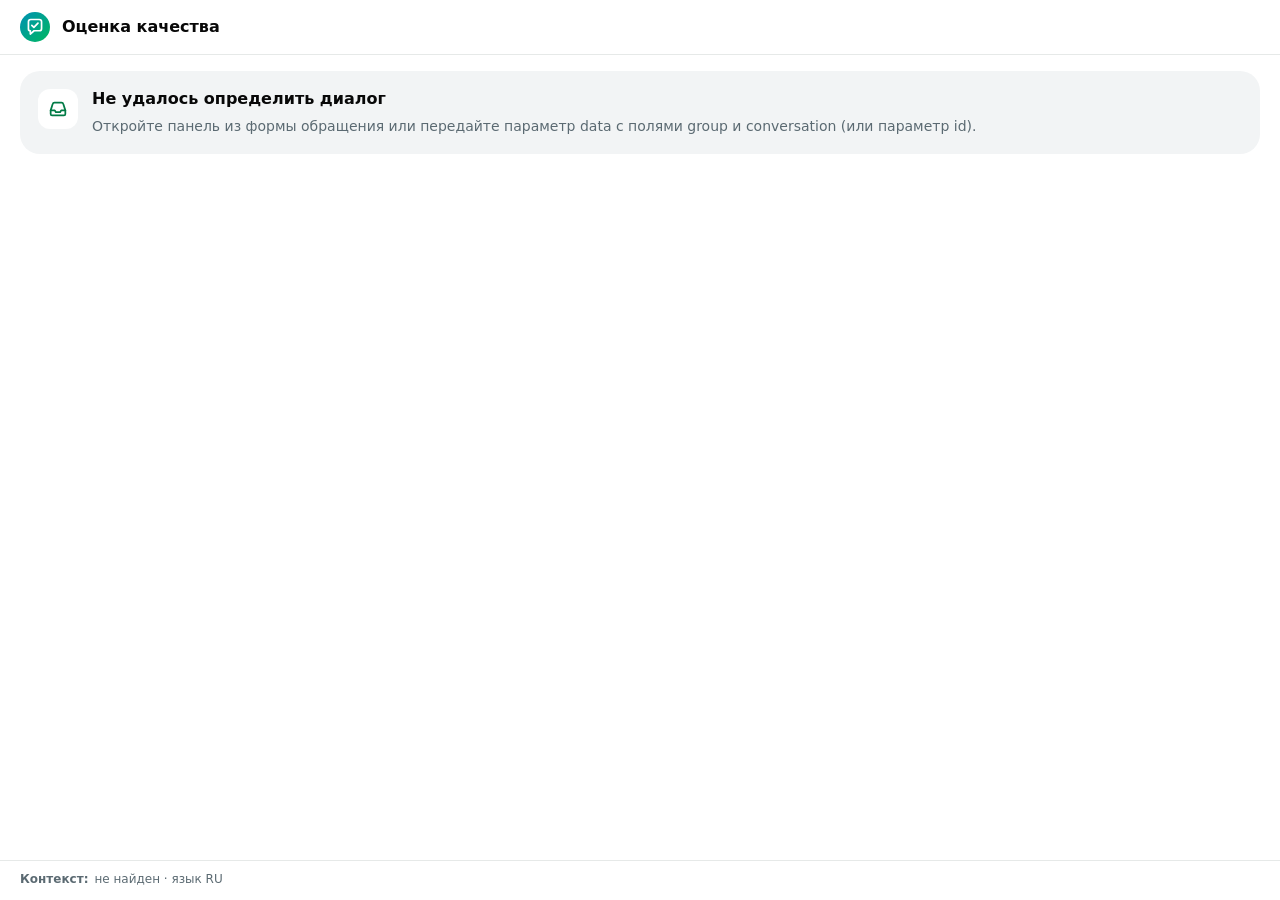
<file: public/embed.html>
<!doctype html>
<html lang="ru">
<head>
  <meta charset="utf-8">
  <meta name="viewport" content="width=device-width, initial-scale=1">
  <!-- Строгий CSP веб-ресурса: только свои файлы рядом (относительные пути), без inline-скриптов и стилей,
       eval и CDN. Trusted Types запрещают HTML-строки в DOM: данные попадают в документ только как текст.
       Внешний API: добавьте его origin в connect-src (см. d365/README.md). -->
  <meta http-equiv="Content-Security-Policy" content="default-src 'self'; script-src 'self'; style-src 'self'; connect-src 'self'; img-src 'self' data:; media-src 'self'; object-src 'none'; base-uri 'self'; form-action 'self'; require-trusted-types-for 'script'">
  <meta name="referrer" content="strict-origin-when-cross-origin">
  <title>Оценка качества</title>
  <link rel="icon" href="favicon.svg" type="image/svg+xml">
  <link rel="stylesheet" href="app.css">
  <link rel="stylesheet" href="css/embed.css">
  <script type="module" src="js/embed/main.js"></script>
</head>
<body class="cqa-embed-body">
  <!-- Точка монтирования. data-api-base — адрес API (пусто = тот же origin);
       data-app-webresource — веб-ресурс приложения CQA в решении: «Полная карточка» открывается в области
       содержимого Dynamics (Xrm.Navigation.navigateTo, target 1); пусто — в новой вкладке по data-app-url. -->
  <div id="cqa-root" class="cqa cqa-embed" data-theme="light" data-api-base="" data-app-url="index.html" data-app-webresource="cqa_/quality/index.html">
    <noscript>
      <p class="cqa-noscript">Для работы панели нужен JavaScript.</p>
    </noscript>
  </div>
</body>
</html>
</file>
<file: public/app.css>
/* CQA · Conversation Quality Analytics — стили интерфейса.
   Визуальный язык и происхождение токенов — public/DESIGN.md.
   Все селекторы ограничены корнем .cqa и префиксом cqa- (встраивание в Dynamics 365). */

/* ---------- 1. Токены ---------- */
:root {
  --cqa-font: "Onest", system-ui, -apple-system, "Segoe UI", Roboto, "Helvetica Neue", Arial, "Noto Sans", sans-serif;

  --cqa-c-page-a: #E5F7FA;
  --cqa-c-page-b: #E1FBE6;
  --cqa-c-page-c: #DDFFD2;
  --cqa-c-glow: #C4F7D6;
  --cqa-c-surface: #FFFFFF;
  --cqa-c-surface-2: #F2F4F5;
  --cqa-c-surface-3: #E7EBED;
  --cqa-c-ink: #080808;
  --cqa-c-ink-2: #5B6A72;
  --cqa-c-muted: #7C8D95;
  --cqa-c-line: #E6E9E8;
  --cqa-c-line-strong: #D1D4D3;
  --cqa-c-green: #00BC5F;
  --cqa-c-green-ink: #007A45;
  --cqa-c-dark: #1A1C1E;
  --cqa-c-dark-2: #27292D;
  --cqa-c-on-dark: #FFFFFF;
  --cqa-c-focus: #00A352;
  --cqa-c-danger: #A3261C;
  --cqa-c-danger-bg: #FDEDEA;
  --cqa-c-hover: rgb(8 8 8 / 5%);
  --cqa-c-row-hover: #F7F9F9;
  --cqa-c-review-ink: #7A5B00;
  --cqa-c-appeal-ink: #3D5A99;
  --cqa-c-cat-1: #0091B4;
  --cqa-c-cat-2: #00BC5F;
  --cqa-c-cat-3: #6F8CCB;
  --cqa-c-cat-4: #93A2AA;
  --cqa-c-cat-5: #57BFC7;

  --cqa-c-mint: #E4F3E9;
  --cqa-c-blue: #E9F2FF;
  --cqa-c-yellow: #FFF6C7;
  --cqa-c-lavender: #E0ECFA;

  --cqa-role-client: #27292D;
  --cqa-role-operator: #00BC5F;
  --cqa-role-bot: #6F8CCB;
  --cqa-role-system: #C3CDD2;
  --cqa-bubble-client: #F2F4F5;
  --cqa-bubble-operator: #E4F3E9;
  --cqa-bubble-bot: #E9F2FF;
  --cqa-label-client: #27292D;
  --cqa-label-operator: #007A45;
  --cqa-label-bot: #4B67A8;

  --cqa-grad-brand: linear-gradient(90deg, #0091B4 0%, #00B85F 100%);
  --cqa-grad-text: linear-gradient(90deg, #008BAE 0%, #00A352 100%);
  --cqa-grad-page: linear-gradient(90deg, var(--cqa-c-page-a) 0%, var(--cqa-c-page-b) 52%, var(--cqa-c-page-c) 100%);

  --cqa-r-xs: 10px;
  --cqa-r-sm: 16px;
  --cqa-r-md: 24px;
  --cqa-r-lg: 30px;
  --cqa-r-xl: clamp(28px, 4.4vw, 64px);
  --cqa-r-pill: 999px;

  --cqa-s-1: 4px;
  --cqa-s-2: 8px;
  --cqa-s-3: 12px;
  --cqa-s-4: 16px;
  --cqa-s-5: 24px;
  --cqa-s-6: 32px;
  --cqa-s-7: 40px;
  --cqa-s-8: 48px;
  --cqa-s-9: 64px;
  --cqa-s-10: 96px;
  --cqa-gutter: clamp(8px, 2.4vw, 36px);
  --cqa-pad: clamp(16px, 4.2vw, 64px);
  --cqa-container: 1200px;
  --cqa-header-h: 64px;

  --cqa-fs-display: clamp(36px, 22px + 2.4vw, 56px);
  --cqa-fs-h2: clamp(28px, 20px + 1.4vw, 40px);
  --cqa-fs-h3: clamp(22px, 16px + 1.1vw, 32px);
  --cqa-fs-title: clamp(18px, 15px + 0.6vw, 24px);
  --cqa-fs-lead: clamp(18px, 15px + 0.6vw, 24px);
  --cqa-fs-body-l: 18px;
  --cqa-fs-body: 16px;
  --cqa-fs-small: 14px;
  --cqa-fs-caption: 13px;

  --cqa-shadow-1: 0 1px 2px rgb(8 40 30 / 4%), 0 6px 20px rgb(8 40 30 / 6%);
  --cqa-shadow-2: 0 2px 6px rgb(8 40 30 / 6%), 0 18px 48px rgb(8 40 30 / 10%);

  --cqa-dur-fast: 150ms;
  --cqa-dur: 260ms;
  --cqa-dur-slow: 700ms;
  --cqa-ease: cubic-bezier(0.16, 1, 0.3, 1);
}

/* Тёмная тема — только переопределение токенов */
.cqa[data-theme="dark"] {
  --cqa-c-page-a: #0B1A1D;
  --cqa-c-page-b: #0C1D17;
  --cqa-c-page-c: #0F2013;
  --cqa-c-glow: #0E3B26;
  --cqa-c-surface: #111716;
  --cqa-c-surface-2: #1A2220;
  --cqa-c-surface-3: #242E2B;
  --cqa-c-ink: #F2F5F4;
  --cqa-c-ink-2: #A9B6BB;
  --cqa-c-muted: #8796A0;
  --cqa-c-line: #26302D;
  --cqa-c-line-strong: #33403C;
  --cqa-c-green: #1FC46E;
  --cqa-c-green-ink: #4FD58E;
  --cqa-c-dark: #F2F5F4;
  --cqa-c-dark-2: #1F2826;
  --cqa-c-on-dark: #0B0F0E;
  --cqa-c-focus: #3ED68A;
  --cqa-c-danger: #FF9C92;
  --cqa-c-danger-bg: #3A1D1A;
  --cqa-c-hover: rgb(255 255 255 / 6%);
  --cqa-c-row-hover: #172020;
  --cqa-c-review-ink: #F2D36B;
  --cqa-c-appeal-ink: #A9BDF0;
  --cqa-c-cat-1: #35B9D6;
  --cqa-c-cat-2: #1FC46E;
  --cqa-c-cat-3: #8EA6DD;
  --cqa-c-cat-4: #7D8B92;
  --cqa-c-cat-5: #6FD0D8;
  --cqa-c-mint: #12291E;
  --cqa-c-blue: #172235;
  --cqa-c-yellow: #2E2A14;
  --cqa-c-lavender: #1C2436;
  --cqa-role-client: #D9E0E3;
  --cqa-role-system: #4A5753;
  --cqa-bubble-client: #1E2624;
  --cqa-bubble-operator: #12291E;
  --cqa-bubble-bot: #172235;
  --cqa-label-client: #D9E0E3;
  --cqa-label-operator: #4FD58E;
  --cqa-label-bot: #9DB4EA;
  --cqa-grad-text: linear-gradient(90deg, #35B9D6 0%, #3ED68A 100%);
  /* составные токены пересобираются здесь: var() внутри них вычисляется там, где они объявлены */
  --cqa-grad-page: linear-gradient(90deg, var(--cqa-c-page-a) 0%, var(--cqa-c-page-b) 52%, var(--cqa-c-page-c) 100%);
  --cqa-shadow-1: 0 1px 2px rgb(0 0 0 / 30%), 0 6px 20px rgb(0 0 0 / 30%);
  --cqa-shadow-2: 0 2px 6px rgb(0 0 0 / 35%), 0 18px 48px rgb(0 0 0 / 45%);
  color-scheme: dark;
}

/* ---------- 2. База ---------- */
.cqa-body { margin: 0; background: #E5F7FA; }
.cqa-body:has(> .cqa[data-theme="dark"]) { background: #0B1A1D; }
.cqa {
  position: relative; display: flex; flex-direction: column; min-height: 100vh; min-height: 100dvh;
  overflow-x: clip; background: var(--cqa-grad-page); color: var(--cqa-c-ink); color-scheme: light;
  font-family: var(--cqa-font); font-size: var(--cqa-fs-body); line-height: 1.5;
  -webkit-font-smoothing: antialiased; -moz-osx-font-smoothing: grayscale; text-rendering: optimizeLegibility;
}
.cqa *, .cqa *::before, .cqa *::after { box-sizing: border-box; }
.cqa :where(h1, h2, h3, h4, p, ul, ol, dl, dd, figure) { margin: 0; }
.cqa :where(ul, ol) { padding: 0; list-style: none; }
.cqa :where(button, input, select, textarea) { font: inherit; color: inherit; }
.cqa :where(a) { color: inherit; }
.cqa :where(svg) { flex: none; }
.cqa :focus-visible { outline: 2px solid var(--cqa-c-focus); outline-offset: 2px; }
.cqa :is(h1, h2, h3, h4, main, li)[tabindex="-1"]:focus { outline: none; } /* цели программного фокуса (смена экрана, сводки) */
.cqa ::selection { background: rgb(0 188 95 / 24%); }
.cqa [hidden] { display: none !important; }
.cqa-sr-only {
  position: absolute !important; width: 1px; height: 1px; padding: 0; margin: -1px;
  overflow: hidden; clip: rect(0 0 0 0); white-space: nowrap; border: 0;
}
.cqa-noscript { padding: 24px; font: 16px/1.5 system-ui, sans-serif; }
.cqa-skip {
  position: absolute; z-index: 100; top: 8px; left: 8px; padding: 10px 16px; border: 0;
  border-radius: var(--cqa-r-pill); background: var(--cqa-c-dark); color: var(--cqa-c-on-dark);
  font-weight: 600; transform: translateY(-160%); cursor: pointer;
}
.cqa-skip:focus-visible { transform: none; }

/* Подсветка при наведении — только opacity псевдоэлемента */
.cqa-hl { position: relative; isolation: isolate; }
.cqa-hl::after {
  content: ""; position: absolute; inset: 0; z-index: -1; border-radius: inherit;
  background: var(--cqa-c-hover); opacity: 0; transition: opacity var(--cqa-dur-fast) ease;
}
.cqa-hl:hover::after { opacity: 1; }

/* ---------- 3. Типографика ---------- */
.cqa-display { font-size: var(--cqa-fs-display); line-height: 1.15; font-weight: 700; text-wrap: balance; }
.cqa-h2 { font-size: var(--cqa-fs-h2); line-height: 1.15; font-weight: 700; text-wrap: balance; }
.cqa-h3 { font-size: var(--cqa-fs-h3); line-height: 1.25; font-weight: 700; }
.cqa-title { font-size: var(--cqa-fs-title); line-height: 1.33; font-weight: 500; }
.cqa-lead { font-size: var(--cqa-fs-lead); line-height: 1.35; font-weight: 600; }
.cqa-body-l { font-size: var(--cqa-fs-body-l); line-height: 1.45; color: var(--cqa-c-ink-2); }
.cqa-muted { color: var(--cqa-c-ink-2); }
.cqa-num { font-variant-numeric: tabular-nums; }
.cqa-grad-text {
  width: fit-content; max-width: 100%; background: var(--cqa-grad-text);
  -webkit-background-clip: text; background-clip: text; color: transparent; -webkit-text-fill-color: transparent;
}
@media (forced-colors: active) {
  .cqa-grad-text { background: none; color: CanvasText; -webkit-text-fill-color: currentColor; }
}

/* ---------- 4. Каркас: шапка, герой, лист, подвал ---------- */
.cqa-container {
  width: 100%; margin-inline: auto;
  max-width: calc(var(--cqa-container) + 2 * (var(--cqa-gutter) + var(--cqa-pad)));
  padding-inline: calc(var(--cqa-gutter) + var(--cqa-pad));
}
.cqa-sheet .cqa-container { max-width: calc(var(--cqa-container) + 2 * var(--cqa-pad)); padding-inline: var(--cqa-pad); }

.cqa-header { position: sticky; top: 0; z-index: 40; padding-inline: clamp(8px, 4vw, 60px); }
.cqa-header__bar {
  display: flex; flex-wrap: wrap; align-items: center; gap: 12px 20px; max-width: 1392px;
  min-height: var(--cqa-header-h); margin-inline: auto; padding: 12px 16px 12px 28px;
  background: var(--cqa-c-surface); border-radius: 0 0 var(--cqa-r-lg) var(--cqa-r-lg);
}
.cqa-brand { display: inline-flex; align-items: center; gap: 10px; border-radius: 12px; text-decoration: none; }
.cqa-brand__mark { width: 36px; height: 36px; }
.cqa-brand__text { display: grid; line-height: 1.1; }
.cqa-brand__name { font-size: 20px; font-weight: 800; letter-spacing: 0.02em; }
.cqa-brand__caption { font-size: 11px; font-weight: 500; color: var(--cqa-c-ink-2); }
.cqa-nav ul { display: flex; flex-wrap: wrap; gap: 4px; }
.cqa-nav__link {
  display: inline-flex; align-items: center; gap: 8px; height: 40px; padding: 0 16px;
  border-radius: var(--cqa-r-pill); font-size: 15px; font-weight: 500; text-decoration: none; white-space: nowrap;
}
.cqa-nav__link[aria-current] { background: var(--cqa-c-surface-2); font-weight: 600; }
.cqa-nav__link[aria-current]::after { display: none; }
.cqa-nav__count {
  display: inline-grid; place-items: center; min-width: 22px; height: 22px; padding: 0 7px; border-radius: 11px;
  background: var(--cqa-c-lavender); color: var(--cqa-c-appeal-ink); font-size: 12px; font-weight: 700;
}
.cqa-header__tools { display: flex; align-items: center; gap: 12px; margin-left: auto; }
.cqa-dataset { position: relative; display: flex; align-items: center; gap: 8px; }
.cqa-dataset__label { font-size: 13px; color: var(--cqa-c-ink-2); }
.cqa-dataset__field {
  display: flex; align-items: center; height: 40px; padding: 4px 4px 4px 16px;
  border-radius: var(--cqa-r-pill); background: var(--cqa-c-surface-2);
}
.cqa-dataset__field:focus-within { outline: 2px solid var(--cqa-c-focus); outline-offset: 2px; }
.cqa-dataset__input {
  width: 10ch; min-width: 0; border: 0; padding: 0; background: transparent;
  font-size: 15px; font-weight: 600; letter-spacing: 0.01em;
}
.cqa-dataset__input:focus-visible { outline: none; }
.cqa-dataset__input[aria-invalid="true"] { color: var(--cqa-c-danger); }
.cqa-dataset__error {
  position: absolute; top: calc(100% + 8px); right: 0; z-index: 2; width: max-content; max-width: 260px;
  padding: 8px 12px; border-radius: 12px; background: var(--cqa-c-danger-bg); color: var(--cqa-c-danger);
  font-size: 13px; line-height: 1.35; box-shadow: var(--cqa-shadow-1);
}
.cqa-icon-btn {
  display: inline-grid; place-items: center; width: 32px; height: 32px; padding: 0; border: 0;
  border-radius: 50%; background: var(--cqa-c-dark); color: var(--cqa-c-on-dark); cursor: pointer;
  transition: transform var(--cqa-dur-fast) var(--cqa-ease);
}
.cqa-icon-btn:active { transform: scale(0.94); }
.cqa-icon-btn--ghost { background: var(--cqa-c-surface-2); color: var(--cqa-c-ink); }

.cqa-theme {
  position: relative; flex: none; width: 72px; height: 36px; padding: 0; border: 0;
  border-radius: var(--cqa-r-pill); background: var(--cqa-c-surface-2); cursor: pointer;
}
.cqa-theme__knob {
  position: absolute; top: 2px; left: 2px; width: 32px; height: 32px; border-radius: 50%;
  background: var(--cqa-c-green); transition: transform var(--cqa-dur) var(--cqa-ease);
}
.cqa-theme__icon { position: absolute; top: 8px; width: 20px; height: 20px; color: var(--cqa-c-muted); }
.cqa-theme__icon--sun { left: 8px; color: #FFFFFF; }
.cqa-theme__icon--moon { right: 8px; }
.cqa[data-theme="dark"] .cqa-theme__knob { transform: translateX(36px); }
.cqa[data-theme="dark"] .cqa-theme__icon--sun { color: var(--cqa-c-muted); }
.cqa[data-theme="dark"] .cqa-theme__icon--moon { color: #0B0F0E; }

.cqa-main { display: flex; flex: 1; flex-direction: column; outline: none; }
.cqa-hero { position: relative; isolation: isolate; padding-block: clamp(24px, 3vw, 44px) clamp(24px, 3vw, 44px); }
.cqa-hero::before {
  content: ""; position: absolute; z-index: -1; top: -10%; right: 4%; width: min(720px, 70vw); aspect-ratio: 1;
  background: radial-gradient(closest-side, var(--cqa-c-glow), transparent); opacity: 0.9; pointer-events: none;
}
.cqa-hero__grid { display: grid; grid-template-columns: minmax(0, 1fr) auto; align-items: center; gap: 32px; }
.cqa-hero__copy { display: grid; gap: 16px; justify-items: start; min-width: 0; }
.cqa-hero--compact .cqa-hero__copy .cqa-display { max-width: none; overflow-wrap: anywhere; }
.cqa-eyebrow {
  display: inline-flex; align-items: center; gap: 8px; height: 32px; padding: 0 14px;
  border-radius: var(--cqa-r-pill); background: var(--cqa-c-surface); font-size: 14px; font-weight: 600;
}
.cqa-eyebrow__dot { width: 8px; height: 8px; border-radius: 50%; background: var(--cqa-c-green); }
.cqa-back {
  display: inline-flex; align-items: center; gap: 8px; height: 40px; padding: 0 16px 0 12px;
  border-radius: var(--cqa-r-pill); background: var(--cqa-c-surface); font-size: 15px; font-weight: 500; text-decoration: none;
}
.cqa-stats { display: flex; flex-wrap: wrap; gap: 8px; }
.cqa-stat {
  display: inline-flex; align-items: baseline; gap: 8px; height: 48px; padding: 0 22px;
  border-radius: var(--cqa-r-pill); background: var(--cqa-c-surface); line-height: 48px; white-space: nowrap;
}
.cqa-stat__value { font-size: 20px; font-weight: 700; font-variant-numeric: tabular-nums; }
.cqa-stat__label { font-size: 15px; font-weight: 500; color: var(--cqa-c-ink-2); }
.cqa-stat__dot { width: 10px; height: 10px; border-radius: 50%; align-self: center; background: var(--cqa-role, var(--cqa-c-green)); }

.cqa-sheet {
  position: relative; display: flex; flex: 1; flex-direction: column; margin-inline: var(--cqa-gutter);
  padding-block: clamp(20px, 3vw, 44px) clamp(40px, 6vw, 96px);
  border-radius: var(--cqa-r-xl); background: var(--cqa-c-surface);
}
.cqa-footer {
  display: flex; flex-wrap: wrap; justify-content: space-between; gap: 8px 24px;
  padding: 20px calc(var(--cqa-gutter) + 24px) 24px; font-size: 13px; color: var(--cqa-c-ink-2);
}
.cqa-health { display: inline-flex; align-items: center; gap: 8px; }
.cqa-health__dot { width: 8px; height: 8px; border-radius: 50%; background: var(--cqa-c-muted); }
.cqa-health[data-state="ok"] .cqa-health__dot { background: var(--cqa-c-green); }
.cqa-health[data-state="down"] .cqa-health__dot { background: var(--cqa-c-danger); }

/* ---------- 5. Сводка героя (данные вместо декора) ---------- */
.cqa-hero__aside { width: 420px; max-width: 100%; }
.cqa-hero__aside--wide { width: 640px; }
.cqa-summary { display: grid; gap: 14px; padding: 24px 28px; border-radius: var(--cqa-r-lg); background: var(--cqa-c-surface); }
.cqa-summary__head { display: grid; gap: 14px; align-content: start; }
.cqa-summary__kicker { font-size: 14px; font-weight: 500; color: var(--cqa-c-ink-2); }
.cqa-summary__total { display: flex; align-items: baseline; gap: 10px; margin-top: -8px; }
.cqa-summary__value { font-size: 48px; font-weight: 700; line-height: 1.05; }
.cqa-summary__unit { font-size: 18px; font-weight: 500; color: var(--cqa-c-ink-2); }
.cqa-dist { display: grid; gap: 8px; padding-top: 14px; border-top: 1px solid var(--cqa-c-line); }
.cqa-dist__title { font-size: 13px; font-weight: 600; color: var(--cqa-c-ink-2); }
.cqa-summary--row { grid-template-columns: auto minmax(0, 1fr) minmax(0, 1fr); gap: 0; padding-block: 22px; }
.cqa-summary--row .cqa-summary__head { padding-right: 28px; }
.cqa-summary--row .cqa-dist { align-content: start; padding: 0 0 0 24px; margin-left: 24px; border-top: 0; border-left: 1px solid var(--cqa-c-line); }
.cqa-summary--row .cqa-dist + .cqa-dist { margin-left: 24px; }
.cqa-summary--row .cqa-summary__head + .cqa-dist { margin-left: 0; }
.cqa-dist__bar { display: flex; gap: 3px; height: 10px; }
.cqa-dist__seg { flex: var(--cqa-w) 1 0; min-width: 6px; border-radius: 3px; background: var(--cqa-cat); }
.cqa-dist__seg:first-child { border-top-left-radius: 5px; border-bottom-left-radius: 5px; }
.cqa-dist__seg:last-child { border-top-right-radius: 5px; border-bottom-right-radius: 5px; }
.cqa-dist__legend { display: flex; flex-wrap: wrap; gap: 6px 18px; font-size: 14px; }
.cqa-dist__item { display: inline-flex; align-items: baseline; gap: 6px; }
.cqa-dist__item strong { font-weight: 600; }
.cqa-dist__dot { width: 8px; height: 8px; border-radius: 2px; align-self: center; background: var(--cqa-cat); }
.cqa-dist__pct { color: var(--cqa-c-ink-2); }
.cqa-cat-1 { --cqa-cat: var(--cqa-c-cat-1); }
.cqa-cat-2 { --cqa-cat: var(--cqa-c-cat-2); }
.cqa-cat-3 { --cqa-cat: var(--cqa-c-cat-3); }
.cqa-cat-4 { --cqa-cat: var(--cqa-c-cat-4); }
.cqa-cat-5 { --cqa-cat: var(--cqa-c-cat-5); }

/* ---------- 6. Контролы ---------- */
.cqa-btn {
  position: relative; isolation: isolate; display: inline-flex; align-items: center; justify-content: center; gap: 8px;
  height: 48px; padding: 0 24px; border: 0; border-radius: var(--cqa-r-sm); font-size: 16px; font-weight: 600;
  text-decoration: none; white-space: nowrap; cursor: pointer; transition: transform var(--cqa-dur-fast) var(--cqa-ease);
}
.cqa-btn::after {
  content: ""; position: absolute; inset: 0; z-index: -1; border-radius: inherit;
  background: currentColor; opacity: 0; transition: opacity var(--cqa-dur-fast) ease;
}
.cqa-btn:hover::after { opacity: 0.1; }
.cqa-btn:active { transform: scale(0.98); }
.cqa-btn--dark { background: var(--cqa-c-dark); color: var(--cqa-c-on-dark); }
.cqa-btn--gray { background: var(--cqa-c-surface-2); color: var(--cqa-c-ink); }
.cqa-btn--white { background: var(--cqa-c-surface); color: var(--cqa-c-ink); }
.cqa-btn--block { width: 100%; height: 56px; font-size: 18px; }
.cqa-btn--sm { height: 40px; padding: 0 16px; font-size: 15px; border-radius: var(--cqa-r-pill); }
.cqa-btn[aria-disabled="true"] { opacity: 0.42; cursor: not-allowed; }
.cqa-btn[aria-disabled="true"]::after { display: none; }
.cqa-btn[aria-disabled="true"]:active { transform: none; }

.cqa-pill {
  display: inline-flex; align-items: center; gap: 6px; height: 32px; padding: 0 14px;
  border-radius: var(--cqa-r-pill); background: var(--cqa-c-surface); font-size: 14px; font-weight: 500;
  line-height: 1; white-space: nowrap;
}
.cqa-pill--gray { background: var(--cqa-c-surface-2); }
.cqa-pill--muted { color: var(--cqa-c-ink-2); }
.cqa-pill--dashed { background: transparent; color: var(--cqa-c-ink-2); box-shadow: inset 0 0 0 1px var(--cqa-c-line-strong); }
.cqa-pill--sm { height: 26px; padding: 0 10px; font-size: 13px; }
.cqa-pill__icon { width: 16px; height: 16px; }

.cqa-search { position: relative; width: 100%; min-width: 0; }
.cqa-search__icon {
  position: absolute; top: 50%; left: 18px; width: 20px; height: 20px;
  color: var(--cqa-c-muted); transform: translateY(-50%); pointer-events: none;
}
.cqa-search__input {
  width: 100%; height: 48px; padding: 0 20px 0 50px; border: 0; border-radius: var(--cqa-r-pill);
  background: var(--cqa-c-surface-2); font-size: 16px; -webkit-appearance: none; appearance: none;
}
.cqa-search__input::placeholder { color: var(--cqa-c-ink-2); opacity: 1; }
.cqa-search__input::-webkit-search-cancel-button { cursor: pointer; }
.cqa-seg { display: inline-flex; flex-wrap: wrap; gap: 4px; padding: 4px; border: 0; margin: 0; border-radius: 26px; background: var(--cqa-c-surface-2); }
.cqa-seg__btn {
  position: relative; isolation: isolate; display: inline-flex; align-items: baseline; gap: 6px; height: 40px;
  padding: 0 16px; border: 0; border-radius: var(--cqa-r-pill); background: transparent;
  font-size: 15px; font-weight: 500; line-height: 40px; cursor: pointer; white-space: nowrap;
}
.cqa-seg__btn:hover::after { opacity: 1; }
.cqa-seg__btn[aria-pressed="true"] { background: var(--cqa-c-dark); color: var(--cqa-c-on-dark); }
.cqa-seg__btn[aria-pressed="true"]::after, .cqa-seg__btn[aria-disabled="true"]::after { display: none; }
.cqa-seg__btn[aria-disabled="true"] { color: var(--cqa-c-muted); cursor: not-allowed; }
.cqa-seg__count { font-size: 13px; color: var(--cqa-c-ink-2); font-variant-numeric: tabular-nums; }
.cqa-seg__btn[aria-pressed="true"] .cqa-seg__count { color: inherit; opacity: 0.72; }
.cqa-meta-row { display: flex; flex-wrap: wrap; align-items: center; justify-content: space-between; gap: 8px 16px; margin: 20px 0 12px; }
.cqa-meta-row__info { font-size: 15px; color: var(--cqa-c-ink-2); }
.cqa-meta-row__info strong { color: var(--cqa-c-ink); font-weight: 600; }
.cqa-meta-row__side { display: flex; align-items: center; gap: 12px; font-size: 13px; color: var(--cqa-c-ink-2); }

/* ---------- 7. Список диалогов (таблица) ---------- */
.cqa-filters { display: grid; gap: 14px; }
.cqa-toolbar { display: flex; flex-wrap: wrap; align-items: flex-end; gap: 12px 16px; }
.cqa-toolbar--eval { align-items: flex-end; padding-top: 14px; border-top: 1px solid var(--cqa-c-line); }
.cqa-filter { display: grid; gap: 6px; min-width: 0; }
.cqa-filter--grow { flex: 1 1 300px; }
.cqa-filter__label { display: flex; flex-wrap: wrap; align-items: center; gap: 4px 10px; padding-left: 4px; font-size: 13px; font-weight: 500; color: var(--cqa-c-ink-2); }
.cqa-filter__note { display: inline-flex; align-items: center; gap: 4px; font-weight: 400; color: var(--cqa-c-muted); }
.cqa-filter--select { min-width: 220px; }
.cqa-select--filter { height: 48px; min-height: 48px; border: 0; border-radius: 24px; padding: 0 16px; background: var(--cqa-c-surface-2); font-size: 15px; cursor: pointer; }
.cqa-select--filter:disabled { color: var(--cqa-c-muted); cursor: not-allowed; }

/* Действия над набором: пакетная оценка, экспорт, обновление */
.cqa-actions { display: flex; flex-wrap: wrap; align-items: center; justify-content: space-between; gap: 12px 16px; margin-top: 20px; padding-top: 16px; border-top: 1px solid var(--cqa-c-line); }
.cqa-actions__main { display: flex; flex-wrap: wrap; align-items: center; gap: 12px 16px; }
.cqa-export { display: inline-flex; align-items: center; gap: 4px; padding: 4px 4px 4px 14px; border-radius: var(--cqa-r-pill); background: var(--cqa-c-surface-2); }
.cqa-export__label { margin-right: 4px; font-size: 13px; font-weight: 500; color: var(--cqa-c-ink-2); }
.cqa-export__link {
  display: inline-flex; align-items: center; gap: 6px; height: 32px; padding: 0 12px; border-radius: var(--cqa-r-pill);
  background: var(--cqa-c-surface); font-size: 14px; font-weight: 600; text-decoration: none;
}
.cqa-export__link[aria-disabled="true"] { background: transparent; color: var(--cqa-c-muted); cursor: not-allowed; }

/* Пакетная оценка */
.cqa-batch { display: grid; gap: 14px; margin-top: 16px; padding: 22px 24px; border-radius: var(--cqa-r-lg); background: var(--cqa-c-surface-2); }
.cqa-batch__head { display: flex; flex-wrap: wrap; align-items: center; gap: 10px 16px; }
.cqa-batch__title { margin-right: auto; font-size: 20px; font-weight: 700; outline: none; }
.cqa-batch__close { width: 36px; height: 36px; background: var(--cqa-c-surface); }
.cqa-batch__elapsed { display: inline-flex; align-items: center; gap: 6px; font-size: 14px; color: var(--cqa-c-ink-2); }
.cqa-batch__grid { display: grid; grid-template-columns: minmax(0, 1fr) minmax(0, 1fr); gap: 16px 32px; align-items: start; }
.cqa-batch__scopes { display: grid; gap: 4px; min-width: 0; margin: 0; padding: 0; border: 0; }
.cqa-batch__label { margin-bottom: 4px; padding: 0; font-size: 13px; font-weight: 600; color: var(--cqa-c-ink-2); }
.cqa-batch__option {
  display: grid; grid-template-columns: 18px minmax(0, 1fr) auto; align-items: center; gap: 10px; padding: 10px 14px;
  border-radius: var(--cqa-r-sm); background: var(--cqa-c-surface); font-size: 15px; cursor: pointer;
}
.cqa-batch__option input { width: 18px; height: 18px; margin: 0; accent-color: var(--cqa-c-green); }
.cqa-batch__option:has(input:checked) { box-shadow: inset 0 0 0 2px var(--cqa-c-green); }
.cqa-batch__option.is-off { color: var(--cqa-c-muted); cursor: not-allowed; }
.cqa-batch__count { font-weight: 600; color: var(--cqa-c-ink-2); }
.cqa-batch__side { display: grid; grid-template-columns: minmax(0, 1fr); gap: 12px; min-width: 0; }
.cqa-batch__side > .cqa-btn { justify-self: start; }
.cqa-batch__row { display: flex; flex-wrap: wrap; align-items: center; gap: 8px 12px; }
.cqa-batch__row .cqa-batch__label { margin: 0; }
.cqa-seg--sm .cqa-seg__btn { height: 32px; padding: 0 16px; line-height: 32px; }
.cqa-batch__estimate, .cqa-batch__hint, .cqa-batch__now { font-size: 13px; line-height: 1.45; color: var(--cqa-c-ink-2); }
.cqa-batch__now .cqa-num { color: var(--cqa-c-ink); font-weight: 600; }
.cqa-batch__track { height: 10px; overflow: hidden; border-radius: 5px; background: var(--cqa-c-surface-3); }
.cqa-batch__fill {
  display: block; height: 100%; border-radius: inherit; background: var(--cqa-c-green);
  transform: scaleX(var(--cqa-p, 0)); transform-origin: left; transition: transform var(--cqa-dur) var(--cqa-ease);
}
.cqa-batch__status { font-size: 15px; font-weight: 500; }
.cqa-batch__bad { color: var(--cqa-c-danger); }
.cqa-batch__summary { display: grid; grid-template-columns: repeat(auto-fit, minmax(150px, 1fr)); gap: 10px; }
.cqa-batch__metric { display: grid; gap: 4px; padding: 14px 16px; border-radius: var(--cqa-r-sm); background: var(--cqa-c-surface); }
.cqa-batch__metric dt { font-size: 13px; color: var(--cqa-c-ink-2); }
.cqa-batch__metric dd { display: flex; flex-wrap: wrap; align-items: baseline; gap: 4px 10px; margin: 0; font-size: 22px; font-weight: 700; }
.cqa-batch__metric dd .cqa-linkbtn { font-size: 13px; }
.cqa-batch__metric--bad dd > .cqa-num { color: var(--cqa-c-danger); }
.cqa-batch__metric--warn dd > .cqa-num { color: var(--cqa-c-review-ink); }

.cqa-table { width: 100%; border-collapse: separate; border-spacing: 0; table-layout: fixed; }
.cqa-th {
  position: sticky; top: var(--cqa-header-h); z-index: 3; padding: 12px 14px; border-bottom: 1px solid var(--cqa-c-line-strong);
  background: var(--cqa-c-surface); font-size: 13px; font-weight: 500; text-align: left; color: var(--cqa-c-ink-2); white-space: nowrap;
}
.cqa-th[aria-sort="ascending"], .cqa-th[aria-sort="descending"] { color: var(--cqa-c-ink); }
.cqa-col-id { width: 172px; }
.cqa-col-messages { width: 132px; }
.cqa-col-duration { width: 132px; }
.cqa-col-status { width: 184px; }
.cqa-sort {
  position: relative; isolation: isolate; display: inline-flex; align-items: center; gap: 4px; margin: -6px -8px;
  padding: 6px 8px; border: 0; border-radius: 8px; background: transparent; cursor: pointer;
}
.cqa-sort__icon { color: var(--cqa-c-muted); }
.cqa-th[aria-sort="ascending"] .cqa-sort__icon, .cqa-th[aria-sort="descending"] .cqa-sort__icon { color: var(--cqa-c-green-ink); }
.cqa-td { padding: 16px 14px; border-bottom: 1px solid var(--cqa-c-line); text-align: left; vertical-align: top; font-weight: 400; }
.cqa-row { cursor: pointer; }
.cqa-row:hover > .cqa-td, .cqa-row:has(.cqa-row__link:focus-visible) > .cqa-td { background: var(--cqa-c-row-hover); }
.cqa-row__link { border-radius: 6px; font-size: 16px; font-weight: 600; text-decoration: none; font-variant-numeric: tabular-nums; overflow-wrap: anywhere; }
.cqa-row__link:hover { text-decoration: underline; text-underline-offset: 3px; }
.cqa-row__meta { display: flex; flex-wrap: wrap; align-items: center; gap: 4px 6px; margin-top: 4px; font-size: 13px; color: var(--cqa-c-ink-2); }
.cqa-row__meta abbr { font-weight: 600; text-decoration: none; }
.cqa-row__count { font-size: 16px; font-weight: 600; }
.cqa-row__unit { display: none; font-size: 13px; color: var(--cqa-c-ink-2); }
.cqa-minibar { display: flex; gap: 2px; width: 96px; max-width: 100%; height: 6px; margin-top: 9px; }
.cqa-minibar__seg { flex: var(--cqa-w) 1 0; min-width: 3px; border-radius: 2px; background: var(--cqa-role); }
.cqa-row__time { display: inline-flex; align-items: center; gap: 6px; font-size: 15px; }
.cqa-row__time svg { color: var(--cqa-c-muted); }
.cqa-row__time--audio svg { color: var(--cqa-label-bot); }
.cqa-row__preview {
  display: -webkit-box; -webkit-box-orient: vertical; -webkit-line-clamp: 2; line-clamp: 2; overflow: hidden;
  font-size: 15px; line-height: 1.45; color: var(--cqa-c-ink-2); overflow-wrap: anywhere;
}
.cqa-row__preview--empty { font-style: italic; }
.cqa-row__critical { display: flex; flex-wrap: wrap; align-items: baseline; gap: 4px 8px; margin-top: 8px; font-size: 14px; color: var(--cqa-c-danger); }
.cqa-row__score { display: block; font-size: 20px; font-weight: 700; line-height: 1.2; font-variant-numeric: tabular-nums; }
.cqa-row__score-max { font-size: 13px; font-weight: 500; color: var(--cqa-c-ink-2); }
.cqa-row__badges { display: flex; flex-wrap: wrap; gap: 6px; margin-top: 6px; }
.cqa-row__was { margin-right: 6px; font-size: 15px; font-weight: 600; color: var(--cqa-c-muted); text-decoration-thickness: 2px; }
.cqa-row__critical-text {
  display: -webkit-box; -webkit-box-orient: vertical; -webkit-line-clamp: 2; line-clamp: 2; overflow: hidden;
  color: var(--cqa-c-ink); overflow-wrap: anywhere;
}
.cqa-row__version { display: block; margin-top: 6px; font-size: 12px; color: var(--cqa-c-ink-2); }
.cqa-role-client { --cqa-role: var(--cqa-role-client); }
.cqa-role-operator { --cqa-role: var(--cqa-role-operator); }
.cqa-role-bot { --cqa-role: var(--cqa-role-bot); }
.cqa-role-system { --cqa-role: var(--cqa-role-system); }
.cqa-roles__dot { width: 8px; height: 8px; border-radius: 50%; background: var(--cqa-role); }

/* Статусы оценки — единый вид на всех экранах */
.cqa-status {
  display: inline-flex; align-items: center; gap: 6px; height: 28px; padding: 0 12px; border-radius: var(--cqa-r-pill);
  font-size: 13px; font-weight: 600; line-height: 1; white-space: nowrap;
}
.cqa-status__dot { width: 8px; height: 8px; border-radius: 50%; background: currentColor; }
.cqa-status--pending { font-weight: 500; color: var(--cqa-c-ink-2); box-shadow: inset 0 0 0 1px var(--cqa-c-line-strong); }
.cqa-status--pending .cqa-status__dot { background: transparent; box-shadow: inset 0 0 0 1.5px var(--cqa-c-muted); }
.cqa-status--done { background: var(--cqa-c-mint); color: var(--cqa-c-green-ink); }
.cqa-status--review { background: var(--cqa-c-yellow); color: var(--cqa-c-review-ink); }
.cqa-status--appeal { background: var(--cqa-c-lavender); color: var(--cqa-c-appeal-ink); }
.cqa-status--error { background: var(--cqa-c-danger-bg); color: var(--cqa-c-danger); }
.cqa-status--running { color: var(--cqa-c-ink); background: var(--cqa-c-surface-2); }
.cqa-spinner--xs { width: 12px; height: 12px; border-width: 2px; }

/* Скелетоны и состояния */
.cqa-skel { position: relative; display: block; overflow: hidden; border-radius: var(--cqa-r-pill); background: var(--cqa-c-surface-3); }
.cqa-skel::after {
  content: ""; position: absolute; inset: 0; transform: translateX(-100%);
  background: linear-gradient(90deg, transparent, rgb(255 255 255 / 55%), transparent);
  animation: cqa-shimmer 1.6s ease-in-out infinite;
}
.cqa[data-theme="dark"] .cqa-skel::after { background: linear-gradient(90deg, transparent, rgb(255 255 255 / 8%), transparent); }
.cqa-skel-rows { display: grid; border-top: 1px solid var(--cqa-c-line-strong); }
.cqa-skel-row {
  display: grid; grid-template-columns: 158px 118px minmax(0, 1fr) 150px; align-items: center; gap: 28px;
  padding: 24px 14px; border-bottom: 1px solid var(--cqa-c-line);
}
.cqa-skel--id { width: 110px; height: 18px; }
.cqa-skel--line { height: 14px; }
.cqa-skel--w90 { width: 90%; }
.cqa-skel--w70 { width: 70%; }
.cqa-skel--pill { width: 92px; height: 28px; }
.cqa-skel--stat { width: 132px; height: 48px; background: var(--cqa-c-surface); }
.cqa-skel--total { width: 150px; height: 52px; border-radius: 14px; }
.cqa-skel--bar { width: 100%; height: 10px; }
.cqa-loading-note { display: flex; flex-wrap: wrap; align-items: center; gap: 8px 12px; font-size: 15px; color: var(--cqa-c-ink-2); }
.cqa-spinner {
  width: 18px; height: 18px; border: 2px solid var(--cqa-c-line-strong); border-top-color: var(--cqa-c-green);
  border-radius: 50%; animation: cqa-spin 0.9s linear infinite;
}
.cqa-state {
  display: grid; justify-items: start; gap: 14px; padding: clamp(24px, 4vw, 48px);
  border-radius: var(--cqa-r-lg); background: var(--cqa-c-surface-2);
}
.cqa-state--error { background: var(--cqa-c-danger-bg); }
.cqa-state__icon { display: grid; place-items: center; width: 48px; height: 48px; border-radius: 16px; background: var(--cqa-c-surface); color: var(--cqa-c-green-ink); }
.cqa-state--error .cqa-state__icon { color: var(--cqa-c-danger); }
.cqa-state__icon svg { width: 24px; height: 24px; }
.cqa-state__title { font-size: var(--cqa-fs-h3); line-height: 1.25; font-weight: 700; }
.cqa-state--error .cqa-state__title { color: var(--cqa-c-danger); }
.cqa-state__text { max-width: 62ch; font-size: 16px; color: var(--cqa-c-ink-2); overflow-wrap: anywhere; }
.cqa-state__code { font-size: 13px; color: var(--cqa-c-ink-2); }
.cqa-state__actions { display: flex; flex-wrap: wrap; gap: 8px; margin-top: 6px; }

/* ---------- 8. Карточка диалога ---------- */
.cqa-detail { display: grid; grid-template-columns: minmax(0, 1fr) clamp(360px, 34vw, 460px); align-items: start; gap: 32px; }
.cqa-section-head { display: flex; flex-wrap: wrap; align-items: center; justify-content: space-between; gap: 12px 24px; margin-bottom: 20px; }
.cqa-legend { display: flex; flex-wrap: wrap; gap: 6px; }
.cqa-player {
  position: sticky; top: calc(var(--cqa-header-h) + 12px); z-index: 5; display: grid; gap: 14px;
  margin-bottom: 24px; padding: 20px 24px 22px; border-radius: var(--cqa-r-lg);
  background: #27292D; color: #FFFFFF; color-scheme: dark;
}
.cqa-player__top { display: flex; flex-wrap: wrap; align-items: baseline; justify-content: space-between; gap: 4px 16px; }
.cqa-player__title { font-size: 18px; font-weight: 600; }
.cqa-player__hint {
  font-size: 14px; background: linear-gradient(90deg, #35B9D6 0%, #3ED68A 100%);
  -webkit-background-clip: text; background-clip: text; color: transparent; -webkit-text-fill-color: transparent;
}
.cqa-player__audio { width: 100%; height: 44px; }
.cqa-player__opts { display: flex; flex-wrap: wrap; align-items: center; justify-content: space-between; gap: 8px 16px; font-size: 14px; color: rgb(255 255 255 / 78%); }
.cqa-check { display: inline-flex; align-items: center; gap: 8px; cursor: pointer; }
.cqa-check input { width: 18px; height: 18px; margin: 0; accent-color: #00BC5F; }
.cqa-player__error { font-size: 14px; color: #FFB4AB; }

.cqa-msgs { display: flex; flex-direction: column; gap: 10px; }
.cqa-msg { display: flex; scroll-margin-top: calc(var(--cqa-header-h) + 140px); }
.cqa-msg--client { justify-content: flex-start; }
.cqa-msg--operator, .cqa-msg--bot { justify-content: flex-end; }
.cqa-msg__bubble {
  position: relative; max-width: min(80%, 660px); padding: 12px 18px 14px;
  border-radius: var(--cqa-r-md); background: var(--cqa-bubble-client);
}
.cqa-msg--client .cqa-msg__bubble { border-bottom-left-radius: 8px; }
.cqa-msg--operator .cqa-msg__bubble { border-bottom-right-radius: 8px; background: var(--cqa-bubble-operator); }
.cqa-msg--bot .cqa-msg__bubble { border-bottom-right-radius: 8px; background: var(--cqa-bubble-bot); }
.cqa-msg__bubble::before, .cqa-msg__sys::before {
  content: ""; position: absolute; inset: -3px; border: 2px solid var(--cqa-c-green); border-radius: inherit;
  opacity: 0; pointer-events: none; transition: opacity var(--cqa-dur) ease;
}
.cqa-msg.is-current .cqa-msg__bubble::before, .cqa-msg.is-current .cqa-msg__sys::before { opacity: 1; }
.cqa-msg.is-target .cqa-msg__bubble::before, .cqa-msg.is-target .cqa-msg__sys::before { animation: cqa-flash 1.8s var(--cqa-ease) 2; }
.cqa-msg__meta { display: flex; flex-wrap: wrap; align-items: center; gap: 4px 10px; margin-bottom: 4px; font-size: 13px; color: var(--cqa-c-ink-2); }
.cqa-msg--operator .cqa-msg__meta, .cqa-msg--bot .cqa-msg__meta { justify-content: flex-end; }
.cqa-msg__role { font-weight: 600; color: var(--cqa-label-client); }
.cqa-msg--operator .cqa-msg__role { color: var(--cqa-label-operator); }
.cqa-msg--bot .cqa-msg__role { color: var(--cqa-label-bot); }
.cqa-msg__num { padding: 0 4px; border-radius: 6px; font-weight: 600; text-decoration: none; font-variant-numeric: tabular-nums; }
.cqa-msg__num:hover { text-decoration: underline; text-underline-offset: 3px; }
.cqa-msg__time { font-variant-numeric: tabular-nums; }
.cqa-msg__seek {
  display: inline-flex; align-items: center; gap: 4px; height: 24px; padding: 0 9px 0 7px; border: 0;
  border-radius: var(--cqa-r-pill); background: var(--cqa-c-surface); color: var(--cqa-c-ink);
  font-size: 13px; font-weight: 600; font-variant-numeric: tabular-nums; cursor: pointer;
  transition: transform var(--cqa-dur-fast) var(--cqa-ease);
}
.cqa-msg__seek:active { transform: scale(0.95); }
.cqa-msg__seek svg { width: 12px; height: 12px; color: var(--cqa-c-green-ink); }
.cqa-msg__text { font-size: 16px; line-height: 1.5; white-space: pre-wrap; overflow-wrap: anywhere; }
.cqa-msg--system { justify-content: center; padding-block: 4px; }
.cqa-msg__sys {
  position: relative; display: flex; flex-wrap: wrap; align-items: center; justify-content: center; gap: 4px 10px;
  max-width: min(100%, 640px); padding: 6px 14px; border-radius: var(--cqa-r-pill);
  font-size: 13px; line-height: 1.4; color: var(--cqa-c-ink-2); text-align: center;
}
.cqa-msg__sys-text { font-style: italic; overflow-wrap: anywhere; }

/* Панель «Оценка»: липкая колонка с собственной прокруткой — транскрипт листается рядом */
.cqa-eval {
  position: sticky; top: calc(var(--cqa-header-h) + 16px); max-height: calc(100vh - var(--cqa-header-h) - 32px);
  overflow-y: auto; overscroll-behavior: contain; border-radius: var(--cqa-r-lg); scrollbar-width: thin;
}
.cqa-eval__card { display: grid; gap: 20px; padding: 28px; border-radius: var(--cqa-r-lg); background: var(--cqa-c-surface-2); }
.cqa-eval__head { display: flex; flex-wrap: wrap; align-items: center; justify-content: space-between; gap: 12px; }
.cqa-eval__card, .cqa-eval__run, .cqa-eval__body, .cqa-run, .cqa-result, .cqa-result__groups, .cqa-sec,
.cqa-progress, .cqa-history { grid-template-columns: minmax(0, 1fr); }
.cqa-eval__run, .cqa-eval__body { display: grid; gap: 16px; }
.cqa-eval__run:empty, .cqa-eval__body:empty { display: none; }
.cqa-eval__score { display: flex; align-items: baseline; gap: 8px; }
.cqa-eval__total { font-size: 56px; font-weight: 700; line-height: 1; color: var(--cqa-c-muted); }
.cqa-eval__max { font-size: 18px; font-weight: 500; color: var(--cqa-c-ink-2); }
.cqa-eval__note { font-size: 14px; color: var(--cqa-c-ink-2); }
.cqa-eval__section { display: grid; gap: 2px; }
.cqa-eval__section-title { display: flex; justify-content: space-between; gap: 12px; margin-bottom: 6px; font-size: 13px; font-weight: 600; color: var(--cqa-c-ink-2); }
.cqa-eval__crit {
  display: grid; grid-template-columns: 28px minmax(0, 1fr) auto; align-items: center; gap: 10px;
  padding: 10px 0; border-top: 1px solid var(--cqa-c-surface-3); font-size: 15px; line-height: 1.35;
}
.cqa-eval__crit-num { font-weight: 600; color: var(--cqa-c-ink-2); font-variant-numeric: tabular-nums; }
.cqa-eval__crit-status { display: inline-flex; align-items: center; gap: 6px; font-size: 13px; color: var(--cqa-c-ink-2); white-space: nowrap; }
.cqa-eval__pending { width: 10px; height: 10px; border: 1.5px dashed var(--cqa-c-muted); border-radius: 50%; }
.cqa-eval__action { display: grid; gap: 10px; }
.cqa-eval__hint { font-size: 13px; color: var(--cqa-c-ink-2); text-align: center; }
.cqa-msg__bubble--skeleton { display: grid; gap: 10px; width: min(80%, 520px); padding-block: 18px; }

/* Запуск, ожидание, ошибки оценки */
.cqa-run { display: grid; gap: 10px; }
.cqa-run__hint { font-size: 13px; color: var(--cqa-c-ink-2); text-align: center; }
.cqa-progress {
  display: grid; gap: 12px; padding: 18px 20px; border-radius: var(--cqa-r-md); background: var(--cqa-c-surface); outline: none;
}
.cqa-progress__head { display: flex; align-items: center; gap: 10px; font-size: 16px; }
.cqa-progress__time { margin-left: auto; font-weight: 600; color: var(--cqa-c-ink-2); }
.cqa-progress__track { height: 6px; overflow: hidden; border-radius: 3px; background: var(--cqa-c-surface-3); }
.cqa-progress__fill {
  display: block; height: 100%; border-radius: inherit; background: var(--cqa-c-green);
  transform: scaleX(var(--cqa-p, 0)); transform-origin: left; transition: transform 1s linear;
}
.cqa-progress__stage { font-size: 14px; font-weight: 500; }
.cqa-progress__hint { font-size: 13px; color: var(--cqa-c-ink-2); }
.cqa-run-error { display: grid; justify-items: start; gap: 8px; padding: 16px 18px; border-radius: var(--cqa-r-md); background: var(--cqa-c-danger-bg); }
.cqa-run-error__title { display: flex; align-items: center; gap: 8px; font-weight: 700; color: var(--cqa-c-danger); }
.cqa-run-error__text { font-size: 14px; overflow-wrap: anywhere; }
.cqa-run-error__code { font-size: 12px; color: var(--cqa-c-ink-2); }
.cqa-outdated, .cqa-older {
  display: grid; justify-items: start; gap: 10px; padding: 14px 16px; border-radius: var(--cqa-r-sm);
  background: var(--cqa-c-blue); font-size: 14px; line-height: 1.45;
}
.cqa-older { background: var(--cqa-c-surface); }

/* Выбор моделей */
.cqa-models { min-width: 0; border-radius: var(--cqa-r-sm); background: var(--cqa-c-surface); }
.cqa-models__summary {
  display: flex; align-items: center; gap: 8px; min-height: 44px; padding: 8px 14px; border-radius: var(--cqa-r-sm);
  font-size: 14px; list-style: none; cursor: pointer;
}
.cqa-models__summary::-webkit-details-marker { display: none; }
.cqa-models__summary:hover::after { opacity: 1; }
.cqa-models__label { font-weight: 600; }
.cqa-models__value { flex: 1; min-width: 0; overflow: hidden; color: var(--cqa-c-ink-2); text-overflow: ellipsis; white-space: nowrap; }
.cqa-models__chevron { color: var(--cqa-c-muted); transition: transform var(--cqa-dur) var(--cqa-ease); }
.cqa-models[open] .cqa-models__chevron { transform: rotate(180deg); }
.cqa-models__body { display: grid; gap: 8px; min-width: 0; margin: 0; padding: 0 14px 14px; border: 0; }
.cqa-models__list { display: grid; gap: 2px; }
.cqa-models__item { display: grid; grid-template-columns: 18px minmax(0, 1fr); align-items: center; gap: 2px 10px; padding: 8px 2px; font-size: 14px; cursor: pointer; }
.cqa-models__item input { width: 18px; height: 18px; margin: 0; accent-color: var(--cqa-c-green); }
.cqa-models__name { font-weight: 500; }
.cqa-models__meta { grid-column: 2; font-size: 12px; color: var(--cqa-c-ink-2); }
.cqa-models__item.is-off { color: var(--cqa-c-ink-2); cursor: not-allowed; }
.cqa-models__note { font-size: 12px; line-height: 1.4; color: var(--cqa-c-ink-2); }
.cqa-models__note--error { color: var(--cqa-c-danger); }

/* Результат оценки */
.cqa-result { display: grid; gap: 16px; }
.cqa-result__groups { display: grid; gap: 12px; }
.cqa-result__error { padding: 12px 14px; border-radius: var(--cqa-r-sm); background: var(--cqa-c-danger-bg); color: var(--cqa-c-danger); font-size: 14px; }
.cqa-score { display: grid; gap: 4px; }
.cqa-score__line { display: flex; flex-wrap: wrap; align-items: baseline; gap: 4px 10px; }
.cqa-score__value { font-size: 64px; font-weight: 700; line-height: 1; letter-spacing: -0.01em; font-variant-numeric: tabular-nums; }
.cqa-score__value--low { color: var(--cqa-c-danger); }
.cqa-score__value--high { color: var(--cqa-c-green-ink); }
.cqa-score__value--none { color: var(--cqa-c-muted); }
.cqa-score__max { font-size: 20px; font-weight: 500; color: var(--cqa-c-ink-2); }
.cqa-score__was { display: inline-flex; align-items: center; gap: 6px; font-size: 30px; font-weight: 600; color: var(--cqa-c-muted); font-variant-numeric: tabular-nums; }
.cqa-score__was s { text-decoration-thickness: 2px; }
.cqa-score__note { font-size: 13px; font-weight: 500; color: var(--cqa-c-appeal-ink); }

.cqa-critical { display: grid; gap: 10px; padding: 18px 20px; border-radius: var(--cqa-r-md); background: var(--cqa-c-danger-bg); box-shadow: inset 4px 0 0 var(--cqa-c-danger); }
.cqa-critical__title { display: flex; align-items: center; gap: 8px; font-size: 18px; font-weight: 700; color: var(--cqa-c-danger); }
.cqa-critical__text { font-size: 15px; font-weight: 500; line-height: 1.45; overflow-wrap: anywhere; }
.cqa-critical__extra { font-size: 14px; color: var(--cqa-c-ink-2); overflow-wrap: anywhere; }
.cqa-critical .cqa-evi { background: var(--cqa-c-surface); }
.cqa-critical-cleared { display: flex; align-items: center; gap: 8px; padding: 10px 14px; border-radius: var(--cqa-r-sm); background: var(--cqa-c-mint); color: var(--cqa-c-green-ink); font-size: 14px; font-weight: 500; }
.cqa-review-note { display: grid; justify-items: start; gap: 8px; padding: 12px 14px; border-radius: var(--cqa-r-sm); background: var(--cqa-c-surface); font-size: 13px; line-height: 1.45; color: var(--cqa-c-ink-2); }

.cqa-sec { display: grid; padding: 16px 18px 4px; border-radius: var(--cqa-r-md); background: var(--cqa-c-surface); }
.cqa-sec__head { display: flex; align-items: baseline; justify-content: space-between; gap: 12px; }
.cqa-sec__title { font-size: 14px; font-weight: 600; line-height: 1.35; color: var(--cqa-c-ink-2); }
.cqa-sec__points { font-size: 14px; font-weight: 600; white-space: nowrap; }
.cqa-sec__bar { height: 4px; margin: 10px 0 4px; overflow: hidden; border-radius: 2px; background: var(--cqa-c-surface-3); }
.cqa-sec__fill { display: block; height: 100%; background: var(--cqa-c-green); transform: scaleX(var(--cqa-p, 0)); transform-origin: left; }
.cqa-crits { display: grid; }
.cqa-crit { position: relative; padding: 14px 0; border-top: 1px solid var(--cqa-c-line); scroll-margin: 16px; }
.cqa-crit:first-child { border-top: 0; }
.cqa-crit::before {
  content: ""; position: absolute; inset: 4px -10px; border: 2px solid var(--cqa-c-green); border-radius: 14px;
  opacity: 0; pointer-events: none;
}
.cqa-crit.is-target::before { animation: cqa-flash 1.8s var(--cqa-ease) 2; }
.cqa-crit__head { display: grid; grid-template-columns: 26px minmax(0, 1fr) auto; align-items: start; gap: 8px; }
.cqa-crit__num { padding-top: 2px; font-size: 13px; font-weight: 600; color: var(--cqa-c-ink-2); font-variant-numeric: tabular-nums; }
.cqa-crit__title { font-size: 15px; font-weight: 600; line-height: 1.35; outline: none; }
.cqa-crit__body { display: grid; gap: 8px; margin: 6px 0 0 34px; min-width: 0; }
.cqa-crit__points { font-size: 13px; color: var(--cqa-c-ink-2); }
.cqa-crit__points strong { font-size: 14px; font-weight: 700; color: var(--cqa-c-ink); }
.cqa-crit__expl { font-size: 14px; line-height: 1.5; overflow-wrap: anywhere; }
.cqa-crit__step, .cqa-crit__na { font-size: 13px; line-height: 1.45; color: var(--cqa-c-ink-2); }
.cqa-crit__step strong, .cqa-crit__na strong { font-weight: 600; color: var(--cqa-c-ink); }
.cqa-crit__flags { display: flex; flex-wrap: wrap; align-items: center; gap: 6px 12px; }
.cqa-crit__conf { font-size: 12px; color: var(--cqa-c-ink-2); }
.cqa-answer {
  display: inline-flex; align-items: center; gap: 6px; min-height: 26px; padding: 3px 10px; border-radius: var(--cqa-r-pill);
  font-size: 13px; font-weight: 700; line-height: 1.2; text-align: right; background: var(--cqa-c-surface-2);
}
.cqa-answer--pass { background: var(--cqa-c-mint); color: var(--cqa-c-green-ink); }
.cqa-answer--fail { background: var(--cqa-c-danger-bg); color: var(--cqa-c-danger); }
.cqa-answer--partial { background: var(--cqa-c-yellow); color: var(--cqa-c-review-ink); }
.cqa-answer--na, .cqa-answer--none { color: var(--cqa-c-ink-2); }
.cqa-answer__was { font-weight: 500; opacity: 0.75; }

.cqa-chips { display: flex; flex-wrap: wrap; gap: 6px; min-width: 0; }
.cqa-evi {
  position: relative; isolation: isolate; display: inline-flex; align-items: center; gap: 6px; max-width: 100%; min-height: 32px;
  padding: 5px 10px; border: 1px solid transparent; border-radius: 12px; background: var(--cqa-c-surface-2);
  font-size: 13px; line-height: 1.35; text-align: left; cursor: pointer; transition: transform var(--cqa-dur-fast) var(--cqa-ease);
}
.cqa-evi::after { content: ""; position: absolute; inset: 0; z-index: -1; border-radius: inherit; background: var(--cqa-c-hover); opacity: 0; transition: opacity var(--cqa-dur-fast) ease; }
.cqa-evi:hover::after { opacity: 1; }
.cqa-evi:active { transform: scale(0.98); }
.cqa-evi__num { flex: none; font-weight: 700; color: var(--cqa-c-green-ink); font-variant-numeric: tabular-nums; }
.cqa-evi__play { flex: none; width: 12px; height: 12px; color: var(--cqa-c-green-ink); }
.cqa-evi__quote { min-width: 0; overflow: hidden; color: var(--cqa-c-ink-2); text-overflow: ellipsis; white-space: nowrap; }
.cqa-evi--unverified { border-style: dashed; border-color: var(--cqa-c-review-ink); background: transparent; }
.cqa-evi__warn { display: inline-flex; flex: none; align-items: center; gap: 4px; font-size: 12px; font-weight: 600; color: var(--cqa-c-review-ink); }
.cqa-evi--range { border-color: var(--cqa-c-line-strong); background: transparent; font-weight: 600; }
.cqa-evi--range svg { color: var(--cqa-c-review-ink); }
.cqa-ref, .cqa-linkbtn {
  padding: 0; border: 0; background: none; color: var(--cqa-c-green-ink); font: inherit; font-weight: 600;
  text-decoration: underline; text-decoration-style: dotted; text-underline-offset: 3px; cursor: pointer;
}
.cqa-ref:hover, .cqa-linkbtn:hover { text-decoration-style: solid; }
.cqa-nowrap { white-space: nowrap; }
.cqa-eval__foot { padding-top: 4px; }
.cqa-linkbtn--appeal {
  display: inline-flex; align-items: center; gap: 6px; justify-self: start; padding: 4px 0; color: var(--cqa-c-appeal-ink);
  font-size: 13px; text-decoration: none;
}
.cqa-linkbtn--appeal:hover { text-decoration: underline; }

.cqa-votes { font-size: 12px; color: var(--cqa-c-ink-2); }
.cqa-votes__summary { display: inline-flex; align-items: center; gap: 4px; padding: 2px 0; border-radius: 6px; list-style: none; cursor: pointer; }
.cqa-votes__summary::-webkit-details-marker { display: none; }
.cqa-votes[open] .cqa-votes__summary svg { transform: rotate(180deg); }
.cqa-votes__list { display: grid; gap: 2px; margin-top: 6px; padding: 8px 10px; border-radius: 10px; background: var(--cqa-c-surface-2); }
.cqa-votes__list li { display: flex; justify-content: space-between; gap: 12px; }
.cqa-votes__list strong { color: var(--cqa-c-ink); font-weight: 600; }

/* Апелляция у критерия */
.cqa-crit__appeal:empty { display: none; }
.cqa-appeal { display: grid; gap: 8px; padding: 12px 14px; border-radius: 14px; background: var(--cqa-c-lavender); font-size: 13px; }
.cqa-appeal--resolved { background: var(--cqa-c-surface-2); }
.cqa-appeal--resolved .cqa-status { background: var(--cqa-c-surface); }
.cqa-appeal__head { display: flex; flex-wrap: wrap; align-items: center; gap: 6px 10px; }
.cqa-appeal--open .cqa-status { background: var(--cqa-c-surface); }
.cqa-appeal__when { color: var(--cqa-c-ink-2); font-variant-numeric: tabular-nums; }
.cqa-appeal__link { display: inline-flex; align-items: center; gap: 4px; margin-left: auto; font-weight: 600; color: var(--cqa-c-appeal-ink); text-underline-offset: 3px; }
.cqa-appeal__lines { display: grid; gap: 4px; }
.cqa-appeal__line { display: grid; grid-template-columns: 84px minmax(0, 1fr); gap: 8px; }
.cqa-appeal__line dt { color: var(--cqa-c-ink-2); }
.cqa-appeal__line dd { margin: 0; overflow-wrap: anywhere; }
.cqa-appeal-form { display: grid; gap: 8px; padding: 14px; border-radius: 14px; background: var(--cqa-c-surface-2); }
.cqa-form__label { font-size: 13px; font-weight: 600; }
.cqa-form__hint { font-size: 12px; line-height: 1.4; color: var(--cqa-c-ink-2); }
.cqa-form__error { font-size: 13px; font-weight: 500; color: var(--cqa-c-danger); }
.cqa-form__actions { display: flex; flex-wrap: wrap; gap: 8px; }
.cqa-textarea {
  width: 100%; min-height: 92px; padding: 10px 14px; border: 1px solid var(--cqa-c-line-strong); border-radius: 14px;
  background: var(--cqa-c-surface); font-size: 15px; line-height: 1.45; resize: vertical;
}
.cqa-textarea:focus-visible { outline: 2px solid var(--cqa-c-focus); outline-offset: 1px; border-color: transparent; }
.cqa-textarea[aria-invalid="true"] { border-color: var(--cqa-c-danger); }
.cqa-select {
  width: 100%; min-height: 44px; padding: 0 12px; border: 1px solid var(--cqa-c-line-strong); border-radius: 14px;
  background: var(--cqa-c-surface); font-size: 14px;
}
.cqa-history { display: grid; gap: 6px; }

.cqa-meta { display: grid; grid-template-columns: repeat(2, minmax(0, 1fr)); gap: 10px 16px; padding-top: 16px; border-top: 1px solid var(--cqa-c-line-strong); font-size: 13px; }
.cqa-meta__item { display: grid; gap: 2px; min-width: 0; }
.cqa-meta dt { color: var(--cqa-c-ink-2); }
.cqa-meta dd { margin: 0; font-weight: 600; overflow-wrap: anywhere; }

/* Связь с транскриптом: проверенный участок, отметки критериев, реплика с грубой ошибкой */
.cqa-msg.is-range { border-radius: 16px; background: var(--cqa-c-yellow); box-shadow: 0 0 0 6px var(--cqa-c-yellow); }
.cqa-msg__marks { display: inline-flex; flex-wrap: wrap; gap: 4px; }
.cqa-mark {
  height: 22px; padding: 0 8px; border: 0; border-radius: var(--cqa-r-pill); font-size: 12px; font-weight: 600;
  line-height: 22px; white-space: nowrap; cursor: pointer;
}
.cqa-mark--fail { background: var(--cqa-c-danger-bg); color: var(--cqa-c-danger); }
.cqa-mark--partial { background: var(--cqa-c-yellow); color: var(--cqa-c-review-ink); }
.cqa-mark--critical { background: var(--cqa-c-danger); color: var(--cqa-c-surface); }
.cqa-msg.has-critical .cqa-msg__bubble { box-shadow: 0 0 0 2px var(--cqa-c-danger); }

/* ---------- 8b. Апелляции: очередь и решение проверяющего ---------- */
.cqa-toolbar--appeals { align-items: flex-end; justify-content: space-between; }
.cqa-toolbar__end { display: flex; gap: 8px; }
.cqa-ac-list { display: grid; gap: 16px; }
.cqa-ac {
  position: relative; display: grid; gap: 18px; padding: 24px 28px; border-radius: var(--cqa-r-lg);
  background: var(--cqa-c-surface); box-shadow: inset 0 0 0 1px var(--cqa-c-line-strong);
  scroll-margin-top: calc(var(--cqa-header-h) + 16px); outline: none;
}
.cqa-ac::before {
  content: ""; position: absolute; inset: -3px; border: 2px solid var(--cqa-c-green); border-radius: calc(var(--cqa-r-lg) + 3px);
  opacity: 0; pointer-events: none;
}
.cqa-ac.is-target::before { animation: cqa-flash 1.8s var(--cqa-ease) 2; }
.cqa .cqa-ac:focus, .cqa .cqa-ac__result:focus { outline: none; } /* цели программного фокуса: подсвечены вспышкой и фоном */
.cqa-ac__head { display: flex; flex-wrap: wrap; align-items: flex-start; justify-content: space-between; gap: 8px 16px; }
.cqa-ac__heading { display: grid; gap: 6px; min-width: 0; }
.cqa-ac__kicker { font-size: 14px; color: var(--cqa-c-ink-2); }
.cqa-ac__conv { font-weight: 700; color: var(--cqa-c-ink); text-underline-offset: 3px; }
.cqa-ac__title { display: flex; align-items: baseline; gap: 10px; font-size: var(--cqa-fs-title); font-weight: 600; line-height: 1.3; }
.cqa-ac__num { font-size: 15px; font-weight: 600; color: var(--cqa-c-ink-2); font-variant-numeric: tabular-nums; }
.cqa-ac__grid { display: grid; grid-template-columns: minmax(0, 1fr) minmax(0, 1.1fr); gap: 20px 28px; align-items: start; }
.cqa-ac__facts { display: grid; gap: 14px; }
.cqa-ac__fact { display: grid; gap: 4px; }
.cqa-ac__fact dt, .cqa-ac__label { font-size: 13px; font-weight: 600; color: var(--cqa-c-ink-2); }
.cqa-ac__fact dd { margin: 0; font-size: 15px; line-height: 1.5; overflow-wrap: anywhere; }
.cqa-ac__answer { display: inline-flex; flex-wrap: wrap; align-items: center; gap: 10px; }
.cqa-ac__points { font-size: 14px; color: var(--cqa-c-ink-2); }
.cqa-ac__comment { display: block; padding: 12px 14px; border-radius: 14px; background: var(--cqa-c-lavender); }
.cqa-ac__loading, .cqa-ac__empty { font-size: 13px; color: var(--cqa-c-ink-2); }
.cqa-ac__fragment { display: grid; gap: 10px; padding: 16px; border-radius: var(--cqa-r-md); background: var(--cqa-c-surface-2); min-width: 0; }
.cqa-ac__open { display: inline-flex; align-items: center; gap: 6px; justify-self: start; font-size: 14px; font-weight: 600; text-underline-offset: 3px; }
.cqa-frag { display: grid; gap: 8px; }
.cqa-frag__msg { justify-self: start; max-width: 92%; padding: 8px 14px 10px; border-radius: 16px; background: var(--cqa-c-surface); }
.cqa-frag__msg--operator, .cqa-frag__msg--bot { justify-self: end; }
.cqa-frag__msg--operator { background: var(--cqa-bubble-operator); }
.cqa-frag__msg--bot { background: var(--cqa-bubble-bot); }
.cqa-frag__msg--system { justify-self: center; background: transparent; font-style: italic; color: var(--cqa-c-ink-2); }
.cqa-frag__msg.is-evidence { box-shadow: 0 0 0 2px var(--cqa-c-appeal-ink); }
.cqa-frag__meta { display: flex; flex-wrap: wrap; align-items: center; gap: 4px 8px; margin-bottom: 2px; font-size: 12px; color: var(--cqa-c-ink-2); }
.cqa-frag__role { font-weight: 600; color: var(--cqa-label-client); }
.cqa-frag__msg--operator .cqa-frag__role { color: var(--cqa-label-operator); }
.cqa-frag__msg--bot .cqa-frag__role { color: var(--cqa-label-bot); }
.cqa-frag__num { font-weight: 600; text-decoration: none; font-variant-numeric: tabular-nums; }
.cqa-frag__num:hover { text-decoration: underline; }
.cqa-frag__tag { padding: 1px 8px; border-radius: var(--cqa-r-pill); background: var(--cqa-c-lavender); color: var(--cqa-c-appeal-ink); font-weight: 600; }
.cqa-frag__text { font-size: 14px; line-height: 1.45; white-space: pre-wrap; overflow-wrap: anywhere; }
.cqa-ac__decision { padding-top: 16px; border-top: 1px solid var(--cqa-c-line); }
.cqa-ac__actions { display: flex; flex-wrap: wrap; gap: 8px; }
.cqa-ac__locked { display: flex; align-items: center; gap: 8px; font-size: 14px; color: var(--cqa-c-ink-2); }
.cqa-ac__result { display: grid; gap: 6px; padding: 14px 16px; border-radius: var(--cqa-r-sm); background: var(--cqa-c-mint); outline: none; }
.cqa-ac__verdict { display: flex; flex-wrap: wrap; align-items: center; gap: 6px 10px; font-size: 15px; font-weight: 600; color: var(--cqa-c-green-ink); }
.cqa-ac__verdict s { font-weight: 500; opacity: 0.8; }
.cqa-ac__when { font-size: 13px; font-weight: 400; color: var(--cqa-c-ink-2); }
.cqa-ac__reason { font-size: 14px; line-height: 1.45; overflow-wrap: anywhere; }
.cqa-ac__reason span, .cqa-ac__total > span:first-child { color: var(--cqa-c-ink-2); }
.cqa-ac__total { font-size: 16px; }
.cqa-ac__total s { color: var(--cqa-c-muted); text-decoration-thickness: 2px; }
.cqa-ac__total strong { font-size: 20px; }
.cqa-ac__same { font-size: 13px; color: var(--cqa-c-ink-2); }
.cqa-dec { display: grid; gap: 8px; max-width: 720px; }
.cqa-dec__title { font-size: 15px; font-weight: 600; }
.cqa-dec__options { display: flex; flex-wrap: wrap; gap: 8px; margin: 0 0 6px; padding: 0; border: 0; }
.cqa-dec__options legend { width: 100%; margin-bottom: 6px; }
.cqa-dec__option {
  display: inline-flex; align-items: center; gap: 8px; min-height: 40px; padding: 8px 14px; border-radius: 14px;
  background: var(--cqa-c-surface-2); font-size: 14px; cursor: pointer;
}
.cqa-dec__option input { width: 16px; height: 16px; margin: 0; accent-color: var(--cqa-c-green); }
.cqa-dec__option:has(input:checked) { box-shadow: inset 0 0 0 2px var(--cqa-c-green); }

/* Роль проверяющего */
.cqa-role {
  display: grid; grid-template-columns: auto minmax(0, 1fr); align-items: start; gap: 16px; padding: 22px 24px;
  border-radius: var(--cqa-r-lg); background: var(--cqa-c-surface);
}
.cqa-role.is-on { box-shadow: inset 0 0 0 2px var(--cqa-c-green); }
.cqa-role__copy { display: grid; gap: 6px; }
.cqa-role__title { display: flex; align-items: center; gap: 8px; font-size: 18px; font-weight: 700; }
.cqa-role__title svg { color: var(--cqa-c-green-ink); }
.cqa-role__text { font-size: 14px; line-height: 1.45; color: var(--cqa-c-ink-2); }
.cqa-role__state { font-size: 13px; font-weight: 600; color: var(--cqa-c-ink-2); }
.cqa-role.is-on .cqa-role__state { color: var(--cqa-c-green-ink); }
.cqa-switch {
  position: relative; flex: none; width: 56px; height: 32px; margin-top: 2px; padding: 0; border: 0;
  border-radius: var(--cqa-r-pill); background: var(--cqa-c-surface-3); cursor: pointer;
}
.cqa-switch__knob {
  position: absolute; top: 3px; left: 3px; width: 26px; height: 26px; border-radius: 50%;
  background: var(--cqa-c-surface); box-shadow: var(--cqa-shadow-1); transition: transform var(--cqa-dur) var(--cqa-ease);
}
.cqa-switch[aria-checked="true"] { background: var(--cqa-c-green); }
.cqa-switch[aria-checked="true"] .cqa-switch__knob { transform: translateX(24px); }

/* ---------- 9. Чек-лист (аккордеон в стиле FAQ) ---------- */
.cqa-cl { display: grid; gap: clamp(40px, 6vw, 72px); }
.cqa-cl-section { display: grid; gap: 16px; }
.cqa-cl-section__head { display: flex; flex-wrap: wrap; align-items: baseline; justify-content: space-between; gap: 8px 24px; }
.cqa-cl-section__meta { font-size: 15px; color: var(--cqa-c-ink-2); }
.cqa-faq__item { border-bottom: 1px solid var(--cqa-c-line); }
.cqa-faq__summary {
  position: relative; isolation: isolate; display: grid; grid-template-columns: 44px minmax(0, 1fr) 24px;
  align-items: center; gap: 10px 20px; padding: 28px clamp(8px, 3vw, 40px); border-radius: var(--cqa-r-md);
  list-style: none; cursor: pointer;
}
.cqa-faq__summary::-webkit-details-marker { display: none; }
.cqa-faq__summary:hover::after { opacity: 1; }
.cqa-faq__num { font-size: 15px; font-weight: 600; color: var(--cqa-c-ink-2); font-variant-numeric: tabular-nums; }
.cqa-faq__title { font-size: var(--cqa-fs-title); line-height: 1.33; font-weight: 500; }
.cqa-faq__chips { display: flex; flex-wrap: wrap; gap: 6px; grid-column: 2; }
.cqa-faq__plus {
  grid-column: 3; grid-row: 1 / span 2; width: 24px; height: 24px; color: var(--cqa-c-green);
  transition: transform var(--cqa-dur) var(--cqa-ease);
}
.cqa-faq__item[open] .cqa-faq__plus { transform: rotate(45deg); }
.cqa-faq__body {
  display: grid; gap: 18px; padding: 0 clamp(8px, 3vw, 40px) 32px calc(clamp(8px, 3vw, 40px) + 64px);
  animation: cqa-fade var(--cqa-dur) var(--cqa-ease);
}
.cqa-cond { display: grid; gap: 12px; }
.cqa-cond__row { display: grid; grid-template-columns: 64px minmax(0, 1fr); align-items: start; gap: 12px; }
.cqa-cond__tag {
  display: inline-grid; place-items: center; height: 28px; border-radius: var(--cqa-r-pill);
  background: var(--cqa-c-surface-2); font-size: 13px; font-weight: 700;
}
.cqa-cond__row--yes .cqa-cond__tag { background: var(--cqa-c-mint); color: var(--cqa-c-green-ink); }
.cqa-cond__row--no .cqa-cond__tag { background: var(--cqa-c-danger-bg); color: var(--cqa-c-danger); }
.cqa-cond__text { font-size: 17px; line-height: 1.5; color: var(--cqa-c-ink); }
.cqa-cond__text--muted { color: var(--cqa-c-ink-2); }
.cqa-scale { display: grid; gap: 6px; }
.cqa-scale__title { font-size: 14px; font-weight: 600; color: var(--cqa-c-ink-2); }
.cqa-scale__row {
  display: grid; grid-template-columns: 56px minmax(0, 1fr) auto; align-items: baseline; gap: 12px;
  padding: 10px 16px; border-radius: var(--cqa-r-sm); background: var(--cqa-c-surface-2);
}
.cqa-scale__value { font-size: 18px; font-weight: 700; font-variant-numeric: tabular-nums; }
.cqa-scale__label { font-size: 15px; line-height: 1.45; }
.cqa-scale__points { font-size: 13px; color: var(--cqa-c-ink-2); white-space: nowrap; }
.cqa-rules { display: grid; gap: 20px; padding: clamp(24px, 4vw, 48px); border-radius: var(--cqa-r-lg); background: #27292D; color: #FFFFFF; }
.cqa-rules__list { display: grid; grid-template-columns: repeat(auto-fit, minmax(min(100%, 240px), 1fr)); gap: 12px 32px; }
.cqa-rules__item { display: grid; gap: 4px; padding-top: 12px; border-top: 1px solid rgb(255 255 255 / 14%); }
.cqa-rules__key { font-size: 14px; color: rgb(255 255 255 / 72%); }
.cqa-rules__value { font-size: 17px; font-weight: 600; }

/* ---------- 10. Движение (спокойное: только opacity/transform) ---------- */
@keyframes cqa-shimmer { to { transform: translateX(100%); } }
@keyframes cqa-spin { to { transform: rotate(360deg); } }
@keyframes cqa-fade { from { opacity: 0; } to { opacity: 1; } }
@keyframes cqa-flash { 0%, 100% { opacity: 0; } 30% { opacity: 1; } }

@media (prefers-reduced-motion: reduce) {
  .cqa *, .cqa *::before, .cqa *::after {
    animation-duration: 1ms !important; animation-iteration-count: 1 !important;
    transition-duration: 1ms !important; scroll-behavior: auto !important;
  }
  .cqa-skel::after { display: none; }
  /* без анимации цель перехода (реплика-доказательство, критерий) подсвечивается статично */
  .cqa-msg.is-target .cqa-msg__bubble::before, .cqa-msg.is-target .cqa-msg__sys::before,
  .cqa-crit.is-target::before, .cqa-ac.is-target::before { animation: none !important; opacity: 1; }
}

/* ---------- 11. Адаптивность ---------- */
@media (max-width: 1180px) {
  .cqa-hero__grid { grid-template-columns: minmax(0, 1fr); }
  .cqa-hero__aside, .cqa-hero__aside--wide { width: 100%; }
}
@media (max-width: 1023px) {
  .cqa-filter { flex: 1 1 auto; }
  .cqa-seg { display: flex; width: 100%; }
  .cqa-seg__btn { flex: 1 1 auto; justify-content: center; padding: 0 12px; }
  .cqa-detail { grid-template-columns: minmax(0, 1fr); }
  .cqa-eval { position: static; order: -1; max-height: none; overflow: visible; }
}
@media (max-width: 960px) {
  .cqa-ac__grid { grid-template-columns: minmax(0, 1fr); }
  .cqa-table, .cqa-table tbody { display: block; }
  .cqa-table thead { position: absolute; width: 1px; height: 1px; overflow: hidden; clip: rect(0 0 0 0); }
  .cqa-table tbody { border-top: 1px solid var(--cqa-c-line-strong); }
  .cqa-row {
    display: grid; grid-template-columns: minmax(0, 1fr) auto; gap: 10px 16px; padding: 16px 4px;
    grid-template-areas: "id status" "msgs time" "preview preview"; border-bottom: 1px solid var(--cqa-c-line);
  }
  .cqa-td { display: block; padding: 0; border: 0; }
  .cqa-row:hover > .cqa-td, .cqa-row:has(.cqa-row__link:focus-visible) > .cqa-td { background: none; }
  .cqa-col-id { grid-area: id; width: auto; }
  .cqa-col-status { grid-area: status; width: auto; justify-self: end; text-align: right; }
  .cqa-col-messages { display: flex; align-items: center; gap: 8px; grid-area: msgs; width: auto; }
  .cqa-col-duration { grid-area: time; width: auto; justify-self: end; }
  .cqa-col-preview { grid-area: preview; }
  .cqa-row__unit { display: inline; }
  .cqa-minibar { margin: 0 0 0 4px; }
  .cqa-skel-row { grid-template-columns: minmax(0, 1fr) auto; gap: 12px; padding: 18px 4px; }
  .cqa-skel-row .cqa-skel--w90, .cqa-skel-row .cqa-skel--pill:first-of-type { display: none; }
}
@media (max-width: 860px) {
  .cqa-header__bar { padding: 10px 10px 10px 20px; }
  .cqa-nav { order: 3; width: 100%; }
  .cqa-brand__caption { display: none; }
}
@media (max-width: 767px) {
  .cqa-ac { padding: 18px 16px; }
  .cqa-ac__fragment { padding: 12px; }
  .cqa-role { padding: 18px; }
  .cqa-batch { padding: 18px 16px; }
  .cqa-batch__grid { grid-template-columns: minmax(0, 1fr); }
  .cqa-filter--select { min-width: 0; width: 100%; }
  .cqa-actions__main, .cqa-export { width: 100%; }
  .cqa-actions__main > .cqa-btn { flex: 1 1 auto; }
  .cqa-header { position: relative; }
  .cqa-player, .cqa-eval { top: 12px; }
  .cqa-msg { scroll-margin-top: 140px; }
  .cqa-dataset__label { position: absolute; width: 1px; height: 1px; overflow: hidden; clip: rect(0 0 0 0); }
  .cqa-dataset__input { width: 7ch; }
  .cqa-nav__link { height: 36px; padding: 0 12px; font-size: 14px; }
  .cqa-msg__bubble { max-width: 90%; }
  .cqa-faq__summary { grid-template-columns: 32px minmax(0, 1fr) 24px; gap: 8px 12px; padding-block: 20px; }
  .cqa-faq__body { padding: 0 8px 24px; }
  .cqa-cond__row { grid-template-columns: 52px minmax(0, 1fr); }
  .cqa-cond__text { font-size: 16px; }
  .cqa-scale__row { grid-template-columns: 40px minmax(0, 1fr); }
  .cqa-scale__points { grid-column: 2; }
  .cqa-stat { height: 40px; padding: 0 16px; line-height: 40px; }
  .cqa-stat__value { font-size: 17px; }
  .cqa-stat__label { font-size: 14px; }
  .cqa-filter, .cqa-seg { width: 100%; }
  .cqa-seg__btn { flex: 1 1 auto; justify-content: center; padding: 0 10px; }
  .cqa-summary { padding: 22px; }
  .cqa-summary--row { grid-template-columns: minmax(0, 1fr); gap: 14px; }
  .cqa-summary--row .cqa-summary__head { padding-right: 0; }
  .cqa-summary--row .cqa-dist, .cqa-summary--row .cqa-dist + .cqa-dist { margin-left: 0; padding: 14px 0 0; border-left: 0; border-top: 1px solid var(--cqa-c-line); }
  .cqa-summary__value { font-size: 44px; }
  .cqa-eval__card { padding: 16px; gap: 16px; }
  .cqa-eval__head { padding: 4px 4px 0; }
  .cqa-sec { padding: 14px 14px 4px; }
  .cqa-crit__body { margin-left: 0; }
  .cqa-score__value { font-size: 56px; }
  .cqa-critical { padding: 16px; }
  .cqa-meta { grid-template-columns: minmax(0, 1fr); }
}
@media (max-width: 400px) {
  .cqa-score__value { font-size: 48px; }
  .cqa-score__was { font-size: 22px; }
  .cqa-header__bar { gap: 10px 12px; padding-left: 14px; }
  .cqa-nav ul { gap: 0; }
  .cqa-nav__link { gap: 6px; padding: 0 10px; }
  .cqa-brand__mark { width: 32px; height: 32px; }
  .cqa-theme { width: 64px; height: 32px; }
  .cqa-theme__knob { width: 28px; height: 28px; }
  .cqa-theme__icon { top: 7px; width: 18px; height: 18px; }
  .cqa-theme__icon--sun { left: 7px; }
  .cqa-theme__icon--moon { right: 7px; }
  .cqa[data-theme="dark"] .cqa-theme__knob { transform: translateX(32px); }
}

/* ---------- 12. Внутри Dynamics 365 (host=d365, js/host.js) ----------
   Приложение — веб-ресурс в области содержимого model-driven app: навигация, заголовок вида и команды —
   у платформы. Поэтому без шапки, подвала и героя-заголовка (h1 остаётся для скринридеров и фокуса), плотнее,
   системный шрифт (в Dynamics — Segoe UI; CDN шрифтов запрещён CSP), светлая тема и фон области содержимого.
   Цвета, статусы и компоненты CQA — те же, что во встраиваемой панели на форме обращения. */
.cqa-body:has(> .cqa[data-host="d365"]) { background: #FAF9F8; }
.cqa[data-host="d365"] {
  --cqa-font: "Segoe UI", system-ui, -apple-system, Roboto, "Helvetica Neue", Arial, "Noto Sans", sans-serif;
  --cqa-header-h: 0px;
  --cqa-gutter: 16px;
  --cqa-pad: 20px;
  --cqa-container: 1680px;
  --cqa-r-sm: 8px;
  --cqa-r-md: 12px;
  --cqa-r-lg: 10px;
  --cqa-r-xl: 8px;
  --cqa-fs-display: 26px;
  --cqa-fs-h2: 22px;
  --cqa-fs-h3: 18px;
  --cqa-fs-title: 16px;
  --cqa-fs-lead: 15px;
  --cqa-fs-body-l: 15px;
  --cqa-fs-body: 14px;
  --cqa-host-shadow: 0 1.6px 3.6px rgb(0 0 0 / 12%), 0 0.3px 0.9px rgb(0 0 0 / 10%);
  background: #FAF9F8;
  font-size: 14px;
  line-height: 1.45;
}

/* Герой: заголовок экрана — в заголовке вида платформы; остаются данные (сводка, роль проверяющего, реплики) */
.cqa[data-host="d365"] .cqa-hero { padding-block: 12px; }
.cqa[data-host="d365"] .cqa-hero::before { display: none; }
.cqa[data-host="d365"] .cqa-hero .cqa-container { max-width: none; padding-inline: 16px; }
.cqa[data-host="d365"] .cqa-hero__grid { grid-template-columns: minmax(0, 1fr); gap: 12px; }
.cqa[data-host="d365"] .cqa-hero__grid > .cqa-hero__copy { display: contents; }
.cqa[data-host="d365"] .cqa-hero .cqa-display {
  position: absolute; width: 1px; height: 1px; padding: 0; margin: -1px; overflow: hidden; clip: rect(0 0 0 0); white-space: nowrap; border: 0;
}
.cqa[data-host="d365"] :is(.cqa-eyebrow, .cqa-back, .cqa-hero .cqa-body-l, .cqa-hero__grid .cqa-lead) { display: none; }
.cqa[data-host="d365"] :is(.cqa-hero__aside, .cqa-hero__aside--wide) { width: 100%; }
.cqa[data-host="d365"] .cqa-hero--compact .cqa-hero__copy { display: flex; flex-wrap: wrap; align-items: center; gap: 8px 16px; }
.cqa[data-host="d365"] .cqa-grad-text { background: none; color: var(--cqa-c-ink-2); -webkit-text-fill-color: currentColor; }
.cqa[data-host="d365"] .cqa-hero--compact .cqa-lead { font-size: 14px; font-weight: 500; }
.cqa[data-host="d365"] .cqa-stats { gap: 6px; }
.cqa[data-host="d365"] .cqa-stat { height: 28px; gap: 6px; padding: 0 12px; line-height: 28px; box-shadow: inset 0 0 0 1px var(--cqa-c-line); }
.cqa[data-host="d365"] .cqa-stat__value { font-size: 14px; }
.cqa[data-host="d365"] .cqa-stat__label { font-size: 13px; }
.cqa[data-host="d365"] .cqa-skel--stat { width: 96px; height: 28px; }
.cqa[data-host="d365"] .cqa-summary { gap: 10px; padding: 14px 18px; border-radius: 8px; box-shadow: var(--cqa-host-shadow); }
.cqa[data-host="d365"] .cqa-summary--row { padding-block: 12px; }
.cqa[data-host="d365"] .cqa-summary__head { gap: 8px; }
.cqa[data-host="d365"] .cqa-summary__kicker { font-size: 13px; }
.cqa[data-host="d365"] .cqa-summary__total { margin-top: -2px; }
.cqa[data-host="d365"] .cqa-summary__value { font-size: 30px; }
.cqa[data-host="d365"] .cqa-summary__unit { font-size: 15px; }
.cqa[data-host="d365"] .cqa-dist { gap: 6px; }
.cqa[data-host="d365"] .cqa-dist__title { font-size: 12px; }
.cqa[data-host="d365"] .cqa-dist__bar { height: 8px; }
.cqa[data-host="d365"] .cqa-dist__legend { gap: 4px 14px; font-size: 13px; }

/* Лист — карточка области содержимого */
.cqa[data-host="d365"] .cqa-sheet { margin: 0 16px 16px; padding-block: 16px 24px; border-radius: 8px; box-shadow: var(--cqa-host-shadow); }
.cqa[data-host="d365"] .cqa-sheet .cqa-container { max-width: none; padding-inline: 20px; }

/* Контролы: высота 32–36 px и скругление 6 px — как поля и кнопки платформы */
.cqa[data-host="d365"] .cqa-btn { height: 36px; gap: 6px; padding: 0 16px; border-radius: 6px; font-size: 14px; }
.cqa[data-host="d365"] .cqa-btn--sm { height: 32px; padding: 0 12px; font-size: 13.5px; }
.cqa[data-host="d365"] .cqa-btn--block { height: 40px; font-size: 15px; }
.cqa[data-host="d365"] .cqa-seg { gap: 2px; padding: 2px; border-radius: 8px; }
.cqa[data-host="d365"] .cqa-seg__btn { height: 30px; gap: 5px; padding: 0 11px; border-radius: 6px; font-size: 13.5px; line-height: 30px; }
.cqa[data-host="d365"] .cqa-seg__count { font-size: 12px; }
.cqa[data-host="d365"] .cqa-search__input { height: 34px; padding: 0 12px 0 36px; border-radius: 6px; font-size: 14px; }
.cqa[data-host="d365"] .cqa-search__icon { left: 11px; width: 17px; height: 17px; }
.cqa[data-host="d365"] :is(.cqa-select--filter, .cqa-filter--select select) { height: 34px; min-height: 34px; padding: 0 10px; border-radius: 6px; font-size: 14px; }
.cqa[data-host="d365"] .cqa-filters { gap: 10px; }
.cqa[data-host="d365"] .cqa-toolbar { gap: 8px 14px; }
.cqa[data-host="d365"] .cqa-toolbar--eval { padding-top: 10px; }
.cqa[data-host="d365"] .cqa-filter { gap: 4px; }
.cqa[data-host="d365"] .cqa-filter__label { padding-left: 2px; font-size: 12px; }
.cqa[data-host="d365"] .cqa-filter--select { min-width: 200px; }
.cqa[data-host="d365"] .cqa-actions { margin-top: 12px; padding-top: 12px; }
.cqa[data-host="d365"] .cqa-export { padding: 2px 2px 2px 10px; border-radius: 8px; }
.cqa[data-host="d365"] .cqa-export__link { height: 28px; padding: 0 10px; border-radius: 6px; font-size: 13px; }
.cqa[data-host="d365"] .cqa-meta-row { margin: 12px 0 6px; }
.cqa[data-host="d365"] .cqa-meta-row__info { font-size: 13px; }
.cqa[data-host="d365"] .cqa-batch { gap: 12px; padding: 16px 18px; border-radius: 8px; }
.cqa[data-host="d365"] .cqa-batch__title { font-size: 16px; }
.cqa[data-host="d365"] .cqa-state { gap: 10px; padding: 20px; border-radius: 8px; }
.cqa[data-host="d365"] .cqa-state__title { font-size: 17px; }
.cqa[data-host="d365"] .cqa-state__text { font-size: 14px; }
.cqa[data-host="d365"] .cqa-state__icon { width: 40px; height: 40px; border-radius: 10px; }

/* Таблица диалогов: плотные строки, как сетка представления */
.cqa[data-host="d365"] .cqa-th { padding: 8px 12px; font-size: 12px; font-weight: 600; }
.cqa[data-host="d365"] .cqa-td { padding: 10px 12px; }
.cqa[data-host="d365"] .cqa-col-id { width: 150px; }
.cqa[data-host="d365"] :is(.cqa-col-messages, .cqa-col-duration) { width: 112px; }
.cqa[data-host="d365"] .cqa-col-status { width: 176px; }
.cqa[data-host="d365"] .cqa-row__link { font-size: 14px; }
.cqa[data-host="d365"] .cqa-row__meta { font-size: 12px; }
.cqa[data-host="d365"] .cqa-row__count { font-size: 14px; }
.cqa[data-host="d365"] :is(.cqa-row__time, .cqa-row__preview) { font-size: 13.5px; }
.cqa[data-host="d365"] .cqa-row__critical { margin-top: 6px; font-size: 13px; }
.cqa[data-host="d365"] .cqa-row__score { font-size: 17px; }
.cqa[data-host="d365"] .cqa-status { height: 24px; padding: 0 10px; font-size: 12px; }
.cqa[data-host="d365"] .cqa-skel-row { padding-block: 16px; }

/* Полная карточка диалога */
.cqa[data-host="d365"] .cqa-detail { grid-template-columns: minmax(0, 1fr) clamp(340px, 36vw, 440px); gap: 20px; }
.cqa[data-host="d365"] .cqa-section-head { margin-bottom: 12px; }
.cqa[data-host="d365"] .cqa-msgs { gap: 8px; }
.cqa[data-host="d365"] .cqa-msg { scroll-margin-top: 120px; }
.cqa[data-host="d365"] .cqa-msg__bubble { padding: 9px 14px 10px; border-radius: 14px; }
.cqa[data-host="d365"] .cqa-msg__text { font-size: 14px; }
.cqa[data-host="d365"] .cqa-player { top: 12px; gap: 10px; margin-bottom: 16px; padding: 14px 16px; }
.cqa[data-host="d365"] .cqa-eval { top: 12px; max-height: calc(100vh - 24px); }
.cqa[data-host="d365"] .cqa-eval__card { gap: 16px; padding: 18px; }

/* Апелляции и роль проверяющего */
.cqa[data-host="d365"] .cqa-ac-list { gap: 12px; }
.cqa[data-host="d365"] .cqa-ac { gap: 14px; padding: 16px 18px; scroll-margin-top: 16px; }
.cqa[data-host="d365"] .cqa-ac__fact dd { font-size: 14px; }
.cqa[data-host="d365"] .cqa-ac__comment { padding: 10px 12px; border-radius: 8px; }
.cqa[data-host="d365"] .cqa-ac__fragment { padding: 12px; }
.cqa[data-host="d365"] .cqa-role { gap: 12px; padding: 12px 16px; border-radius: 8px; box-shadow: var(--cqa-host-shadow); }
.cqa[data-host="d365"] .cqa-role.is-on { box-shadow: inset 0 0 0 2px var(--cqa-c-green); }
.cqa[data-host="d365"] .cqa-role__title { font-size: 15px; }
.cqa[data-host="d365"] .cqa-role__text { font-size: 13px; }

/* Экспорт набора — команда платформы «Экспорт в Excel» над видом, своя группа ссылок не нужна */
.cqa[data-host="d365"] .cqa-export { display: none; }

/* Чек-лист и аналитика: те же экраны, плотнее */
.cqa[data-host="d365"] .cqa-a-sheet { padding-top: 16px; }
.cqa[data-host="d365"] .cqa-a-tabs { gap: 2px; padding: 2px; margin-bottom: 16px; border-radius: 8px; }
.cqa[data-host="d365"] .cqa-a-tab { height: 32px; padding: 0 14px; border-radius: 6px; font-size: 13.5px; }
.cqa[data-host="d365"] .cqa-a-input { height: 34px; padding: 0 12px; border-radius: 6px; font-size: 14px; }
.cqa[data-host="d365"] .cqa-a-textarea { height: auto; padding: 8px 12px; }
.cqa[data-host="d365"] .cqa-a-select { padding-right: 34px; }
.cqa[data-host="d365"] .cqa-in-hero__value { font-size: 36px; }
.cqa[data-host="d365"] .cqa-in-panel { gap: 32px; }
.cqa[data-host="d365"] .cqa-in-tile { padding: 14px 16px; border-radius: 8px; }
.cqa[data-host="d365"] .cqa-in-tile__value { font-size: 24px; }
.cqa[data-host="d365"] .cqa-in-tile--hero .cqa-in-tile__value { font-size: 32px; }
.cqa[data-host="d365"] .cqa-cl { gap: 32px; }
.cqa[data-host="d365"] .cqa-cl-section { gap: 8px; }
.cqa[data-host="d365"] .cqa-cl-section__meta { font-size: 13px; }
.cqa[data-host="d365"] .cqa-faq__summary { grid-template-columns: 36px minmax(0, 1fr) 20px; gap: 6px 14px; padding: 14px 12px; border-radius: 8px; }
.cqa[data-host="d365"] .cqa-faq__num { font-size: 13.5px; }
.cqa[data-host="d365"] .cqa-faq__plus { width: 20px; height: 20px; }
.cqa[data-host="d365"] .cqa-faq__body { gap: 12px; padding: 0 12px 20px 62px; }
.cqa[data-host="d365"] .cqa-cond__text { font-size: 14.5px; }
.cqa[data-host="d365"] .cqa-scale__row { padding: 8px 12px; }
.cqa[data-host="d365"] .cqa-scale__value { font-size: 15px; }
.cqa[data-host="d365"] .cqa-scale__label { font-size: 14px; }
.cqa[data-host="d365"] .cqa-rules { gap: 14px; padding: 20px; }
.cqa[data-host="d365"] .cqa-rules__value { font-size: 15px; }
</file>
<file: public/css/embed.css>
/* Встраиваемая панель оценки — HTML web resource Dynamics 365 (ширина 360–900 px).
   Токены и общие компоненты (кнопки, статусы, скелетоны) — app.css; здесь только компоновка панели.
   Шрифт — системный стек (CDN запрещены CSP), Segoe UI первым — как в самой Dynamics 365.
   Все селекторы под .cqa-embed / префиксом cqa-, анимируются только transform и opacity. */

.cqa-embed-body { margin: 0; background: #FFFFFF; }

.cqa.cqa-embed {
  --cqa-font: "Segoe UI", system-ui, -apple-system, Roboto, "Helvetica Neue", Arial, "Noto Sans", sans-serif;
  --cqa-embed-pad: clamp(12px, 3.2vw, 20px);
  --cqa-embed-radius: 20px;
  min-height: 100vh;
  min-height: 100dvh;
  background: var(--cqa-c-surface);
  font-size: 14px;
  line-height: 1.45;
}

/* ---------- Шапка и подвал ---------- */
.cqa-embed__bar {
  display: flex; align-items: center; gap: 12px;
  padding: 12px var(--cqa-embed-pad); border-bottom: 1px solid var(--cqa-c-line);
}
.cqa-embed__mark { width: 30px; height: 30px; }
.cqa-embed__heading { display: grid; flex: 1; gap: 1px; min-width: 0; }
.cqa-embed__title { font-size: 16px; font-weight: 700; line-height: 1.25; }
.cqa-embed__subtitle { font-size: 13px; color: var(--cqa-c-ink-2); overflow-wrap: anywhere; }
.cqa-embed__icon-btn {
  position: relative; isolation: isolate; display: inline-grid; place-items: center; flex: none;
  width: 36px; height: 36px; padding: 0; border: 0; border-radius: 50%;
  background: var(--cqa-c-surface-2); color: var(--cqa-c-ink); cursor: pointer;
  transition: transform var(--cqa-dur-fast) var(--cqa-ease);
}
.cqa-embed__icon-btn::after {
  content: ""; position: absolute; inset: 0; z-index: -1; border-radius: inherit;
  background: var(--cqa-c-hover); opacity: 0; transition: opacity var(--cqa-dur-fast) ease;
}
.cqa-embed__icon-btn:hover::after { opacity: 1; }
.cqa-embed__icon-btn:active { transform: scale(0.94); }
.cqa-embed__icon-btn[aria-disabled="true"] { opacity: 0.4; cursor: not-allowed; }
.cqa-embed__icon-btn[aria-disabled="true"]::after { display: none; }

.cqa-embed__main {
  display: grid; flex: 1; align-content: start; gap: 18px;
  padding: 16px var(--cqa-embed-pad) 24px; outline: none;
}
.cqa-embed__foot {
  display: flex; flex-wrap: wrap; gap: 2px 6px;
  padding: 10px var(--cqa-embed-pad) 12px; border-top: 1px solid var(--cqa-c-line);
  font-size: 12px; line-height: 1.4; color: var(--cqa-c-ink-2);
}
.cqa-embed__foot-label { font-weight: 600; }

/* ---------- Кнопки и действия (компактнее, чем в основном приложении) ---------- */
.cqa-embed .cqa-btn--sm { height: 36px; gap: 6px; padding: 0 14px; font-size: 14px; }
.cqa-embed .cqa-btn svg { flex: none; }
.cqa-embed-actions { display: flex; flex-wrap: wrap; gap: 8px; }

/* ---------- Сводка оценки ---------- */
.cqa-embed-sum {
  display: grid; gap: 12px; padding: 16px 18px 18px;
  border-radius: var(--cqa-embed-radius); background: var(--cqa-c-surface-2);
}
.cqa-embed-sum__top { display: flex; flex-wrap: wrap; align-items: flex-end; justify-content: space-between; gap: 10px 16px; }
.cqa-embed-sum__main { display: grid; gap: 2px; }
.cqa-embed-sum__label { font-size: 13px; font-weight: 600; color: var(--cqa-c-ink-2); outline: none; }
.cqa-embed-sum__score { display: flex; align-items: baseline; gap: 6px; }
.cqa-embed-sum__value { font-size: 44px; font-weight: 700; line-height: 1; letter-spacing: -0.01em; }
.cqa-embed-sum__max { font-size: 16px; font-weight: 500; color: var(--cqa-c-ink-2); }
.cqa-embed-sum__initial { font-size: 13px; color: var(--cqa-c-ink-2); }
.cqa-embed-sum__none { max-width: 40ch; font-size: 14px; color: var(--cqa-c-ink-2); }
.cqa-embed-sum__pills { display: flex; flex-wrap: wrap; gap: 6px; }
.cqa-embed-sum__meta { display: flex; flex-wrap: wrap; gap: 2px 0; font-size: 12.5px; color: var(--cqa-c-ink-2); }
.cqa-embed-sum__meta span:not(:last-child)::after { content: "·"; padding: 0 7px; color: var(--cqa-c-muted); }
.cqa-embed-sum--skeleton { gap: 14px; }

.cqa-embed-callout {
  display: grid; grid-template-columns: 20px minmax(0, 1fr); align-items: start; gap: 10px;
  padding: 11px 14px; border-radius: 14px; font-size: 14px; line-height: 1.45;
}
.cqa-embed-callout svg { margin-top: 1px; }
.cqa-embed-callout--danger { background: var(--cqa-c-danger-bg); color: var(--cqa-c-danger); }
.cqa-embed-callout--danger strong { font-weight: 700; }
.cqa-embed-callout--info { background: var(--cqa-c-mint); color: var(--cqa-c-green-ink); }

.cqa-embed-notice {
  display: flex; align-items: center; gap: 8px; padding: 10px 14px; border-radius: 14px;
  background: var(--cqa-c-mint); color: var(--cqa-c-green-ink); font-size: 14px; font-weight: 600; outline: none;
  animation: cqa-fade var(--cqa-dur) var(--cqa-ease);
}
.cqa-embed-notice:focus-visible { outline: 2px solid var(--cqa-c-focus); outline-offset: 2px; }

/* ---------- Заголовки блоков ---------- */
.cqa-embed-h2 { display: flex; align-items: baseline; gap: 8px; margin-bottom: 8px; font-size: 15px; font-weight: 700; }
.cqa-embed-h2__count { font-size: 13px; font-weight: 500; color: var(--cqa-c-ink-2); }

/* ---------- Секции ---------- */
.cqa-embed-secs__list { display: grid; gap: 10px; }
.cqa-embed-sec {
  display: grid; grid-template-columns: minmax(0, 1fr) auto; grid-template-areas: "title pts" "bar bar";
  align-items: center; gap: 6px 12px; font-size: 13.5px;
}
.cqa-embed-sec__title { grid-area: title; color: var(--cqa-c-ink); }
.cqa-embed-sec__pts { grid-area: pts; font-weight: 600; white-space: nowrap; }
.cqa-embed-sec__bar { position: relative; grid-area: bar; height: 6px; overflow: hidden; border-radius: 3px; background: var(--cqa-c-surface-3); }
.cqa-embed-sec__fill {
  position: absolute; inset: 0; border-radius: inherit; background: var(--cqa-c-green);
  transform: scaleX(var(--cqa-p, 0)); transform-origin: left center;
  transition: transform var(--cqa-dur-slow) var(--cqa-ease);
}
.cqa-embed-sec__fill--part { background: var(--cqa-c-cat-1); }

/* ---------- Критерии ---------- */
.cqa-embed-crits__list { display: grid; border-top: 1px solid var(--cqa-c-line); }
.cqa-embed-crit { border-bottom: 1px solid var(--cqa-c-line); }
.cqa-embed-crit__sum {
  position: relative; isolation: isolate; display: grid; grid-template-columns: 24px minmax(0, 1fr) auto 18px;
  align-items: start; gap: 4px 10px; padding: 12px 6px; border-radius: 14px; list-style: none; cursor: pointer;
}
.cqa-embed-crit__sum::-webkit-details-marker { display: none; }
.cqa-embed-crit__sum::after {
  content: ""; position: absolute; inset: 2px 0; z-index: -1; border-radius: inherit;
  background: var(--cqa-c-hover); opacity: 0; transition: opacity var(--cqa-dur-fast) ease;
}
.cqa-embed-crit__sum:hover::after { opacity: 1; }
.cqa-embed-crit__num { padding-top: 1px; font-size: 13px; font-weight: 600; color: var(--cqa-c-ink-2); }
.cqa-embed-crit__head { display: grid; gap: 4px; min-width: 0; }
.cqa-embed-crit__title { font-size: 14.5px; font-weight: 600; line-height: 1.35; }
.cqa-embed-crit__tags { display: flex; flex-wrap: wrap; gap: 4px; }
.cqa-embed-crit__preview {
  display: -webkit-box; -webkit-box-orient: vertical; -webkit-line-clamp: 2; line-clamp: 2; overflow: hidden;
  font-size: 13px; line-height: 1.4; color: var(--cqa-c-ink-2); overflow-wrap: anywhere;
}
.cqa-embed-crit[open] .cqa-embed-crit__preview { display: none; }
.cqa-embed-crit__side { display: grid; justify-items: end; gap: 4px; }
.cqa-embed-crit__pts { font-size: 12.5px; color: var(--cqa-c-ink-2); white-space: nowrap; }
.cqa-embed-crit__chev { margin-top: 2px; color: var(--cqa-c-muted); transition: transform var(--cqa-dur) var(--cqa-ease); }
.cqa-embed-crit[open] .cqa-embed-crit__chev { transform: rotate(180deg); }
.cqa-embed-crit__body {
  display: grid; gap: 10px; padding: 0 6px 16px 40px;
  animation: cqa-fade var(--cqa-dur) var(--cqa-ease);
}
.cqa-embed-crit__text { font-size: 14px; line-height: 1.5; overflow-wrap: anywhere; }
.cqa-embed-crit__note { font-size: 13px; line-height: 1.45; color: var(--cqa-c-ink-2); overflow-wrap: anywhere; }
.cqa-embed-crit__votes { font-size: 12.5px; line-height: 1.45; color: var(--cqa-c-ink-2); overflow-wrap: anywhere; }
.cqa-embed-crit__flag {
  padding: 8px 12px; border-radius: 12px; background: var(--cqa-c-yellow); color: var(--cqa-c-review-ink);
  font-size: 13px; line-height: 1.4;
}
.cqa-embed-crit__actions { display: flex; flex-wrap: wrap; gap: 8px; }

.cqa-embed-ans {
  display: inline-flex; align-items: center; height: 24px; padding: 0 10px; border-radius: var(--cqa-r-pill);
  font-size: 12.5px; font-weight: 700; line-height: 1; white-space: nowrap;
}
.cqa-embed-ans--ok { background: var(--cqa-c-mint); color: var(--cqa-c-green-ink); }
.cqa-embed-ans--bad { background: var(--cqa-c-danger-bg); color: var(--cqa-c-danger); }
.cqa-embed-ans--warn { background: var(--cqa-c-yellow); color: var(--cqa-c-review-ink); }
.cqa-embed-ans--na { background: var(--cqa-c-surface); color: var(--cqa-c-ink-2); box-shadow: inset 0 0 0 1px var(--cqa-c-line-strong); }

.cqa-embed-tag {
  display: inline-flex; align-items: center; height: 20px; padding: 0 8px; border-radius: var(--cqa-r-pill);
  font-size: 11.5px; font-weight: 600; line-height: 1; white-space: nowrap;
}
.cqa-embed-tag--bad { background: var(--cqa-c-danger-bg); color: var(--cqa-c-danger); }
.cqa-embed-tag--warn { background: var(--cqa-c-yellow); color: var(--cqa-c-review-ink); }
.cqa-embed-tag--appeal { background: var(--cqa-c-lavender); color: var(--cqa-c-appeal-ink); }

/* Цитаты-доказательства: номер реплики ведёт в полную карточку */
.cqa-embed-quotes { display: grid; gap: 6px; }
.cqa-embed-quotes__title { font-size: 12.5px; font-weight: 600; color: var(--cqa-c-ink-2); }
.cqa-embed-quotes__list { display: grid; gap: 6px; }
.cqa-embed-quote {
  display: grid; grid-template-columns: auto minmax(0, 1fr) auto; align-items: start; gap: 8px;
  padding: 8px 10px; border-radius: 14px; background: var(--cqa-c-surface-2);
}
.cqa-embed-quote--unverified { background: transparent; box-shadow: inset 0 0 0 1px var(--cqa-c-line-strong); }
.cqa-embed-quote__num {
  display: inline-flex; align-items: center; height: 22px; padding: 0 8px; border-radius: var(--cqa-r-pill);
  background: var(--cqa-c-surface); color: var(--cqa-c-green-ink); font-size: 12.5px; font-weight: 700; text-decoration: none;
}
.cqa-embed-quote__num:hover { text-decoration: underline; text-underline-offset: 3px; }
.cqa-embed-quote__text { font-size: 13.5px; line-height: 1.45; overflow-wrap: anywhere; }
.cqa-embed-quote__mark { display: inline-grid; place-items: center; padding-top: 2px; color: var(--cqa-c-green-ink); }
.cqa-embed-quote--unverified .cqa-embed-quote__mark { color: var(--cqa-c-review-ink); }

.cqa-embed-appeal {
  display: grid; grid-template-columns: 18px minmax(0, 1fr); align-items: start; gap: 8px;
  padding: 10px 12px; border-radius: 14px; background: var(--cqa-c-lavender); color: var(--cqa-c-appeal-ink);
}
.cqa-embed-appeal p { display: grid; gap: 2px; font-size: 13px; line-height: 1.45; overflow-wrap: anywhere; }
.cqa-embed-appeal strong { font-weight: 700; }

/* ---------- Состояния ---------- */
.cqa-embed-state {
  display: grid; grid-template-columns: 40px minmax(0, 1fr); align-items: start; gap: 12px 14px;
  padding: 18px; border-radius: var(--cqa-embed-radius); background: var(--cqa-c-surface-2);
}
.cqa-embed-state--error { background: var(--cqa-c-danger-bg); }
.cqa-embed-state__icon {
  display: grid; place-items: center; width: 40px; height: 40px; border-radius: 12px;
  background: var(--cqa-c-surface); color: var(--cqa-c-green-ink);
}
.cqa-embed-state--error .cqa-embed-state__icon { color: var(--cqa-c-danger); }
.cqa-embed-state__copy { display: grid; gap: 6px; min-width: 0; }
.cqa-embed-state__title { font-size: 16px; font-weight: 700; line-height: 1.3; outline: none; }
.cqa-embed-state--error .cqa-embed-state__title { color: var(--cqa-c-danger); }
.cqa-embed-state__text { font-size: 14px; color: var(--cqa-c-ink-2); overflow-wrap: anywhere; }
.cqa-embed-state__code { font-size: 12.5px; color: var(--cqa-c-ink-2); }
.cqa-embed-state .cqa-embed-actions { grid-column: 1 / -1; }

.cqa-embed-loading { display: grid; gap: 16px; }
.cqa-embed-skel-rows { display: grid; gap: 16px; padding: 4px 6px; }

.cqa-embed-progress {
  display: grid; gap: 10px; padding: 18px; border-radius: var(--cqa-embed-radius); background: var(--cqa-c-surface-2);
}
.cqa-embed-progress__head { display: flex; align-items: center; gap: 10px; }
.cqa-embed-progress__title { flex: 1; font-size: 15px; font-weight: 700; }
.cqa-embed-progress__time { font-size: 14px; font-weight: 600; color: var(--cqa-c-ink-2); }
.cqa-embed-progress__text { font-size: 13.5px; color: var(--cqa-c-ink-2); }
.cqa-embed-progress__bar { position: relative; height: 4px; overflow: hidden; border-radius: 2px; background: var(--cqa-c-surface-3); }
.cqa-embed-progress__bar span {
  position: absolute; top: 0; bottom: 0; left: 0; width: 32%; border-radius: inherit; background: var(--cqa-c-green);
  animation: cqa-embed-indeterminate 1.6s var(--cqa-ease) infinite;
}
@keyframes cqa-embed-indeterminate { from { transform: translateX(-100%); } to { transform: translateX(320%); } }

/* ---------- Диалог апелляции ---------- */
.cqa-embed-dialog {
  width: min(480px, calc(100vw - 24px)); max-height: calc(100vh - 24px); padding: 0; border: 0;
  border-radius: var(--cqa-embed-radius); background: var(--cqa-c-surface); color: var(--cqa-c-ink);
  box-shadow: var(--cqa-shadow-2);
}
.cqa-embed-dialog::backdrop { background: rgb(8 8 8 / 36%); }
.cqa-embed-dialog[open] { animation: cqa-fade var(--cqa-dur) var(--cqa-ease); }
.cqa-embed-dialog__form { display: grid; gap: 14px; padding: 18px 20px 20px; }
.cqa-embed-dialog__head { display: flex; align-items: flex-start; justify-content: space-between; gap: 12px; }
.cqa-embed-dialog__title { font-size: 17px; font-weight: 700; line-height: 1.3; }
.cqa-embed-dialog__close { width: 32px; height: 32px; }
.cqa-embed-dialog__intro { font-size: 13.5px; color: var(--cqa-c-ink-2); }
.cqa-embed-dialog__actions { padding-top: 2px; }
.cqa-embed-field { display: grid; gap: 6px; }
.cqa-embed-field__label { font-size: 13px; font-weight: 600; }
.cqa-embed-field__control {
  width: 100%; min-width: 0; padding: 9px 12px; border: 0; border-radius: 12px;
  background: var(--cqa-c-surface-2); font-size: 14px; line-height: 1.4;
}
.cqa-embed-field__control--area { min-height: 104px; resize: vertical; }
.cqa-embed-field__control[aria-invalid="true"] { box-shadow: inset 0 0 0 1.5px var(--cqa-c-danger); }
.cqa-embed-field__hint { font-size: 12.5px; color: var(--cqa-c-ink-2); }
.cqa-embed-field__error { font-size: 13px; font-weight: 600; color: var(--cqa-c-danger); }
.cqa-embed-dialog__form[aria-busy="true"] .cqa-embed-field__control { opacity: 0.6; }

/* ---------- Ширина панели ---------- */
@media (max-width: 440px) {
  .cqa-embed-crit__sum { grid-template-columns: 22px minmax(0, 1fr) auto; gap: 4px 8px; padding-inline: 2px; }
  .cqa-embed-crit__chev { display: none; }
  .cqa-embed-crit__body { padding: 0 2px 14px 30px; }
  .cqa-embed-sum__value { font-size: 38px; }
  .cqa-embed-actions > * { flex: 1 1 auto; }
  .cqa-embed-state { grid-template-columns: minmax(0, 1fr); }
}
@media (min-width: 600px) {
  .cqa-embed-sec { grid-template-columns: minmax(0, 1.25fr) minmax(96px, 1fr) 96px; grid-template-areas: "title bar pts"; }
  .cqa-embed-sec__pts { text-align: right; }
}
@media (min-width: 720px) {
  .cqa-embed__main { gap: 22px; }
  .cqa-embed-sum { padding: 20px 24px 22px; }
}
@media (prefers-reduced-motion: reduce) {
  .cqa-embed-progress__bar span { animation: none; width: 100%; opacity: 0.35; }
}
@media (forced-colors: active) {
  .cqa-embed-ans, .cqa-embed-tag, .cqa-embed-state, .cqa-embed-sum, .cqa-embed-quote, .cqa-embed-callout { border: 1px solid CanvasText; }
}
</file>
